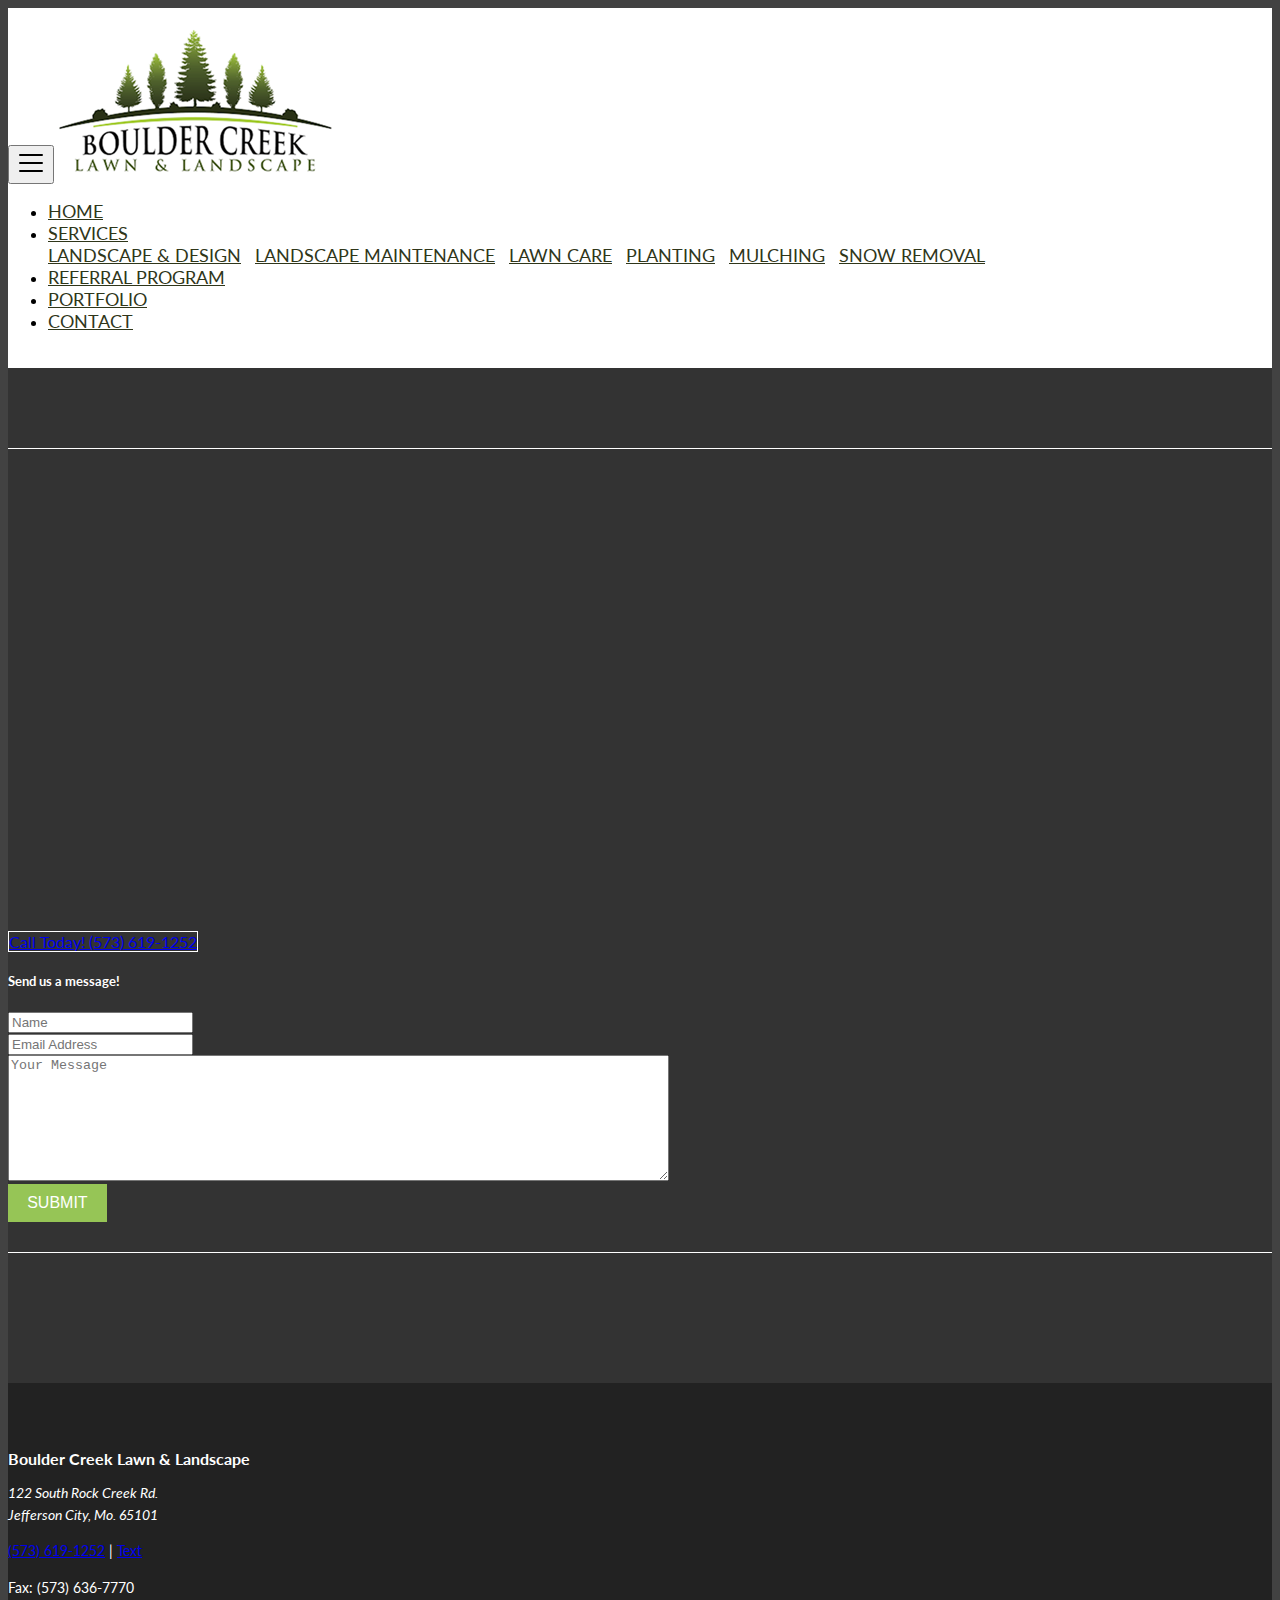
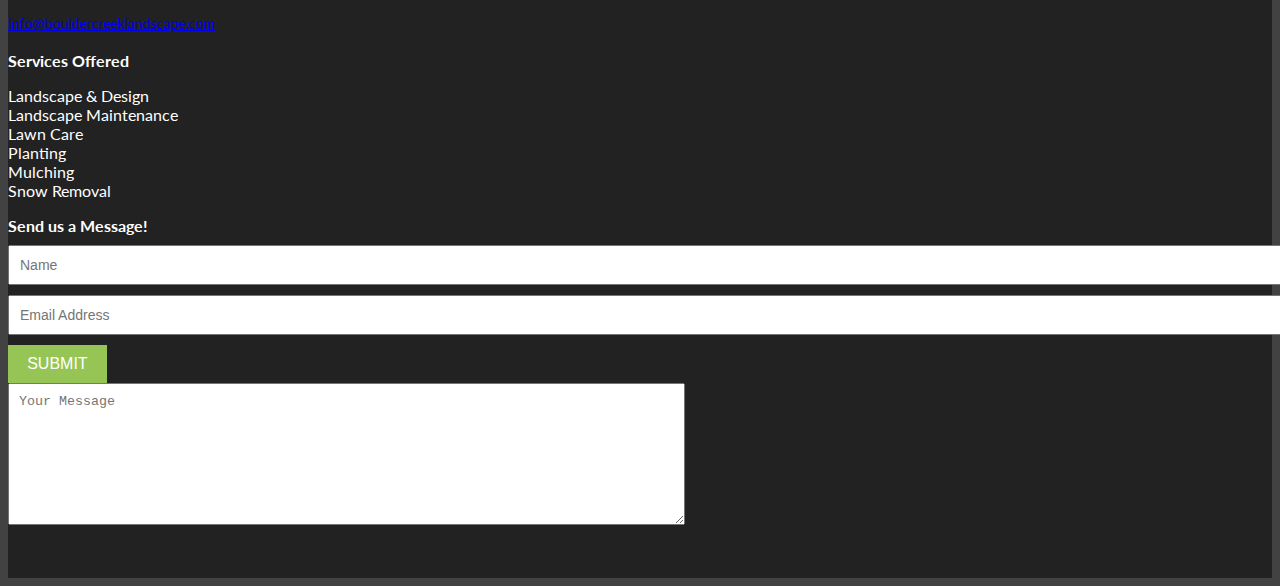
<file: contact.html>
<!DOCTYPE html>
<html lang="en">

  <head>
	<!-- Google Tag Manager -->
	<script>
		(function(w, d, s, l, i) {
			w[l] = w[l] || [];
			w[l].push({ "gtm.start": new Date().getTime(), event: "gtm.js" });
			var f = d.getElementsByTagName(s)[0],
				j = d.createElement(s),
				dl = l != "dataLayer" ? "&l=" + l : "";
			j.async = true;
			j.src = "https://www.googletagmanager.com/gtm.js?id=" + i + dl;
			f.parentNode.insertBefore(j, f);
		})(window, document, "script", "dataLayer", "GTM-5SVXPR7");
	</script>
	<!-- End Google Tag Manager -->
	<meta charset="utf-8" />
	<meta http-equiv="X-UA-Compatible" content="IE=edge" />
	<meta name="viewport" content="width=device-width, initial-scale=1" />

	<title>
		Boulder Creek Landscape
	</title>
	<meta
		name="description"
		content="From landscaping and lawn care and any of your other exterior home services, Boulder Creek Landscape is the best company Jefferson City, MO has to offer!"
	/>
	<link
		href="https://fonts.googleapis.com/css?family=Lato:100,100i,300,300i,400,400i,700,700i,900,900i"
		rel="stylesheet"
	/>
	<link
		rel="stylesheet"
		href="https://maxcdn.bootstrapcdn.com/bootstrap/4.0.0-beta/css/bootstrap.min.css"
		integrity="sha384-/Y6pD6FV/Vv2HJnA6t+vslU6fwYXjCFtcEpHbNJ0lyAFsXTsjBbfaDjzALeQsN6M"
		crossorigin="anonymous"
	/>

	<link href="assets/css/lightbox.css" rel="stylesheet" />
	<link rel="stylesheet" href="assets/main.css" />

	<script src="https://ajax.googleapis.com/ajax/libs/jquery/3.2.1/jquery.min.js"></script>
	<script
		src="https://cdnjs.cloudflare.com/ajax/libs/popper.js/1.11.0/umd/popper.min.js"
		integrity="sha384-b/U6ypiBEHpOf/4+1nzFpr53nxSS+GLCkfwBdFNTxtclqqenISfwAzpKaMNFNmj4"
		crossorigin="anonymous"
	></script>
	<script
		src="https://maxcdn.bootstrapcdn.com/bootstrap/4.0.0-beta/js/bootstrap.min.js"
		integrity="sha384-h0AbiXch4ZDo7tp9hKZ4TsHbi047NrKGLO3SEJAg45jXxnGIfYzk4Si90RDIqNm1"
		crossorigin="anonymous"
	></script>

	<link rel="canonical" href="http://localhost:4000/contact.html" />
	<link rel="alternate" type="application/rss+xml" title="Boulder Creek Landscape" href="/feed.xml"> 
</head>


  <body  class="contact">
<!-- Google Tag Manager (noscript) -->
<noscript><iframe src="https://www.googletagmanager.com/ns.html?id=GTM-5SVXPR7"
  height="0" width="0" style="display:none;visibility:hidden"></iframe></noscript>
  <!-- End Google Tag Manager (noscript) -->
    <header class="site-header" role="banner">
  <div class="container">
    <nav class="navbar navbar-expand-lg">
    <button class="navbar-toggler" type="button" data-toggle="collapse" data-target="#navbarSupportedContent" aria-controls="navbarSupportedContent" aria-expanded="false" aria-label="Toggle navigation">
        <!--<span class="navbar-toggler-icon"></span>-->
        <svg xmlns="http://www.w3.org/2000/svg" viewBox="0 0 30 30" width="30" height="30" focusable="false"><title>Menu</title><path stroke="currentColor" stroke-width="2" stroke-linecap="round" stroke-miterlimit="10" d="M4 7h22M4 15h22M4 23h22"></path></svg>
        </button>
  <a class="navbar-brand" href="#"><img src="assets/images/boulder_logo.png" alt="Boulder Creek Landscape Logo"></a>


<div class="collapse navbar-collapse" id="navbarSupportedContent">
<ul class="navbar-nav mr-auto">
  <li class="nav-item">
    <a class="nav-link" href="/">Home</a>
  </li>
  <li class="nav-item dropdown">
    <a class="nav-link dropdown-toggle" href="#" id="navbarDropdownMenuLink" data-toggle="dropdown" aria-haspopup="true" aria-expanded="false">
      Services
    </a>
    <div class="dropdown-menu" aria-labelledby="navbarDropdownMenuLink"> 
      <a class="dropdown-item" href="landscapedesign.html">Landscape &amp; Design</a>
      <a class="dropdown-item" href="landscapemaintenance.html">Landscape Maintenance</a>
      <a class="dropdown-item" href="lawncare.html">Lawn Care</a>
      <a class="dropdown-item" href="planting.html">Planting</a>
      <a class="dropdown-item" href="mulching.html">Mulching</a>
      <a class="dropdown-item" href="snowremoval.html">Snow Removal</a>
    </div>
  </li>
  <li class="nav-item">
    <a class="nav-link" href="referrals.html">Referral Program</a>
  </li>
  <li class="nav-item">
    <a class="nav-link" href="portfolio.html">Portfolio</a>
  </li>
  <li class="nav-item">
    <a class="nav-link" href="contact.html">Contact</a>
  </li>
</ul>

</div>
</nav>

  </div>

</header>


    <main class="page-content" aria-label="Content">
      <div class="wrapper">
        <div class="container-fluid dark">
  <div class="container">
    <div class="row intro">
      <div class="col-md-8">
        <iframe src="https://www.google.com/maps/embed?pb=!1m18!1m12!1m3!1d42404.4698240531!2d-92.2162012963618!3d38.57681411182664!2m3!1f0!2f0!3f0!3m2!1i1024!2i768!4f13.1!3m3!1m2!1s0x87db4357a058941b%3A0x672978fb6a184b18!2sBoulder+Creek+Lawn+%26+Landscape!5e0!3m2!1sen!2sus!4v1506299605019" width="100%" height="450" frameborder="0" style="border:0" allowfullscreen></iframe>
        <a href="tel:+15736191252" class='btn btn-dark' style="border: 1px solid #fff;">Call Today! (573) 619-1252</a>
      </div>
      <div class="col-md-4">
        <h5>Send us a message!</h5>
        <!--<form class="" action="https://www.enformed.io/kt4jpxsv" method="POST">
            <input type="hidden" name="*formname" value="Boulder Creek Contact Form" />
            <input type="hidden" name="*default_email" value="info@bouldercreeklandscape.com" />
            <input type="hidden" name="*redirect" value="http://www.bouldercreeklandscape.com/contact.html"/>
            <input type="hidden" name="*reply" />
            <input type="hidden" name="*honeypot" />
            <input type="hidden" name="*subject" value="BoulderCreekLandscape.com Form Submission" />
            <div class="form-group"><input type="text" class="form-control" name="Name" placeholder="Name"/></div>
            <div class="form-group"><input type="email" class="form-control" name="Email" placeholder="Email Address"/></div> 
            <div class="form-group"><textarea name="Message" class="form-control" rows="8" cols="80" placeholder="Your Message"></textarea></div>
            <input type="submit" value="Send" class="btn btn-dark">
          
        </form>-->
        <form accept-charset="UTF-8" action="https://usebasin.com/f/a1f6086f7b32" enctype="multipart/form-data" method="POST" id="invisible-recaptcha-form-contact">
          <div class="form-group"><input type="text" class="form-control" name="Name" placeholder="Name"/></div>
          <div class="form-group"><input type="email" class="form-control" id="email" name="email" placeholder="Email Address" required /></div>
          <div class="form-group"><textarea class="form-control" rows="8" cols="80" name="message" required placeholder="Your Message"></textarea></div>
           <!--<div class="g-recaptcha" data-sitekey="6Lew3SMUAAAAAJ82QoS7gqOTkRI_dhYrFy1f7Sqy"></div>
         <input type="submit" value="Send" class="btn btn-send">
          <button class="g-recaptcha btn btn-send" data-sitekey="6Lew3SMUAAAAAJ82QoS7gqOTkRI_dhYrFy1f7Sqy" data-callback='onSubmit' data-badge="inline">Send</button>-->
          <div class="g-recaptcha" data-sitekey="6Lew3SMUAAAAAJ82QoS7gqOTkRI_dhYrFy1f7Sqy" data-callback="onSubmit" data-badge="inline" data-size="invisible"></div>
	        <button class="btn btn-send">Submit</button>
        </form>
        <script src="https://www.google.com/recaptcha/api.js" async defer></script>
<script>
	document.getElementById("invisible-recaptcha-form-contact").addEventListener("submit", function(){
		event.preventDefault();
		grecaptcha.reset();
		grecaptcha.execute();
	}, false);
	function onSubmit(token) {
		document.getElementById("invisible-recaptcha-form").submit();
	}
</script>
      </div>
    </div>
  </div>
</div>

      </div>
    </main>

    <footer class="container-fluid">
  <div class="container">
    <div class="row">
  <div class="footer-contactinfo col-md-3">
    <h3>Boulder Creek Lawn &amp; Landscape</h3>

    <p><em>122 South Rock Creek Rd.<br/>
    Jefferson City, Mo. 65101</em></p>

    <p><a href="tel:+15736191252">(573) 619-1252</a> | <a href="sms:+15736191252">Text</a></p>
    <p>Fax: (573) 636-7770</p>

    <p><a href="mailto:info@bouldercreeklandscape.com">info@bouldercreeklandscape.com</a></p>
  </div>
  <div class="footer-services col-md-3">
    <h3>Services Offered</h3>
    <ul>
      
      <li><a href="landscapedesign.html">Landscape &amp; Design</a></li>
      <li><a href="landscapemaintenance.html">Landscape Maintenance</a></li>
      <li><a href="lawncare.html">Lawn Care</a></li>
      <li><a href="planting.html">Planting</a></li>
      <li><a href="mulching.html">Mulching</a></li>
      <li><a href="snowremoval.html">Snow Removal</a></li>
    </ul>
  </div>
  <div class="footer-Form col-md-6">
    <h3>Send us a Message!</h3>
    <!--
    <form class="" action="https://www.enformed.io/kt4jpxsv" method="POST">
      <div class="row">
      <div class="col-md-6">
        <input type="hidden" name="*formname" value="Boulder Creek Contact Form" />
        <input type="hidden" name="*default_email" value="info@bouldercreeklandscape.com"/>
        <input type="hidden" name="*redirect" value="http://www.bouldercreeklandscape.com"/>
        <input type="text" name="Name" placeholder="Name"/>
        <input type="email" name="Email" placeholder="Email Address"/>
        <input type="hidden" name="*reply" />
        <input type="hidden" name="*honeypot" />
        <input type="hidden" name="*subject" value="BoulderCreekLandscape.com Form Submission" />
        <input type="submit" value="Send">
      </div>
      <div class="col-md-6">
        <textarea name="message" rows="8" cols="80" placeholder="Your Message"></textarea>
      </div>
      </div>


    </form>
    -->
    <form accept-charset="UTF-8" action="https://usebasin.com/f/a1f6086f7b32" enctype="multipart/form-data" method="POST" id="invisible-recaptcha-form">
      <div class="row">
        <div class="col-md-6">
          <input type="text" name="Name" placeholder="Name"/>
          <input type="email" id="email" name="email" placeholder="Email Address" required>
          <div class="g-recaptcha" data-sitekey="6Lew3SMUAAAAAJ82QoS7gqOTkRI_dhYrFy1f7Sqy" data-callback="onSubmit" data-badge="inline" data-size="invisible"></div>
	        <button class="btn btn-send">Submit</button>
        </div>
        <div class="col-md-6">
          <textarea rows="8" cols="80" name="message" required placeholder="Your Message"></textarea>
        </div>
      </div>
    </form>
    <script src="https://www.google.com/recaptcha/api.js" async defer></script>
    <script>
      document.getElementById("invisible-recaptcha-form").addEventListener("submit", function(){
        event.preventDefault();
        grecaptcha.reset();
        grecaptcha.execute();
      }, false);
      function onSubmit(token) {
        document.getElementById("invisible-recaptcha-form").submit();
      }
    </script>

  </div>
  </div>
    </div>
</footer>

    <script type="text/javascript" src="assets/js/slick.min.js"></script>
    <script type="text/javascript" src="assets/js/lightbox.js"></script>
    <script>
    $(document).ready(function(){
        $('.home-slider').slick();
      });
    </script>
  </body>

</html>
</file>
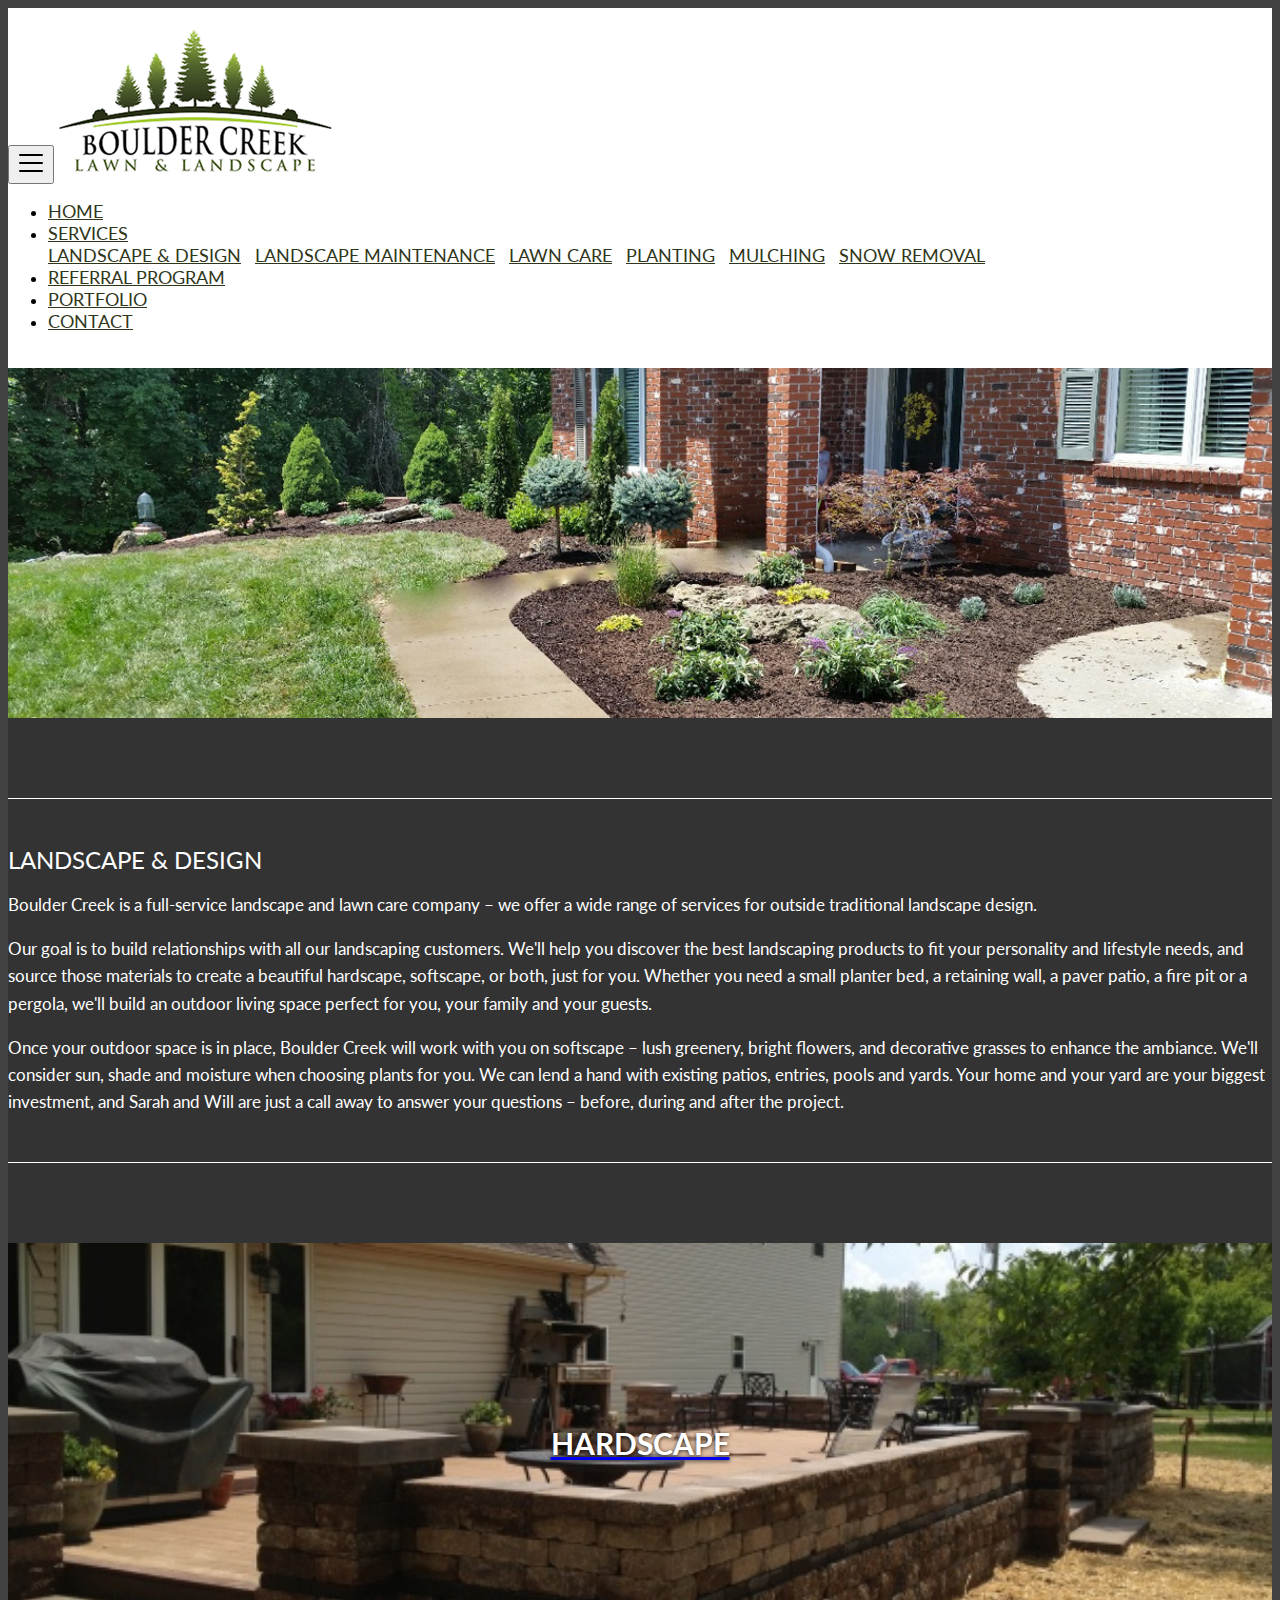
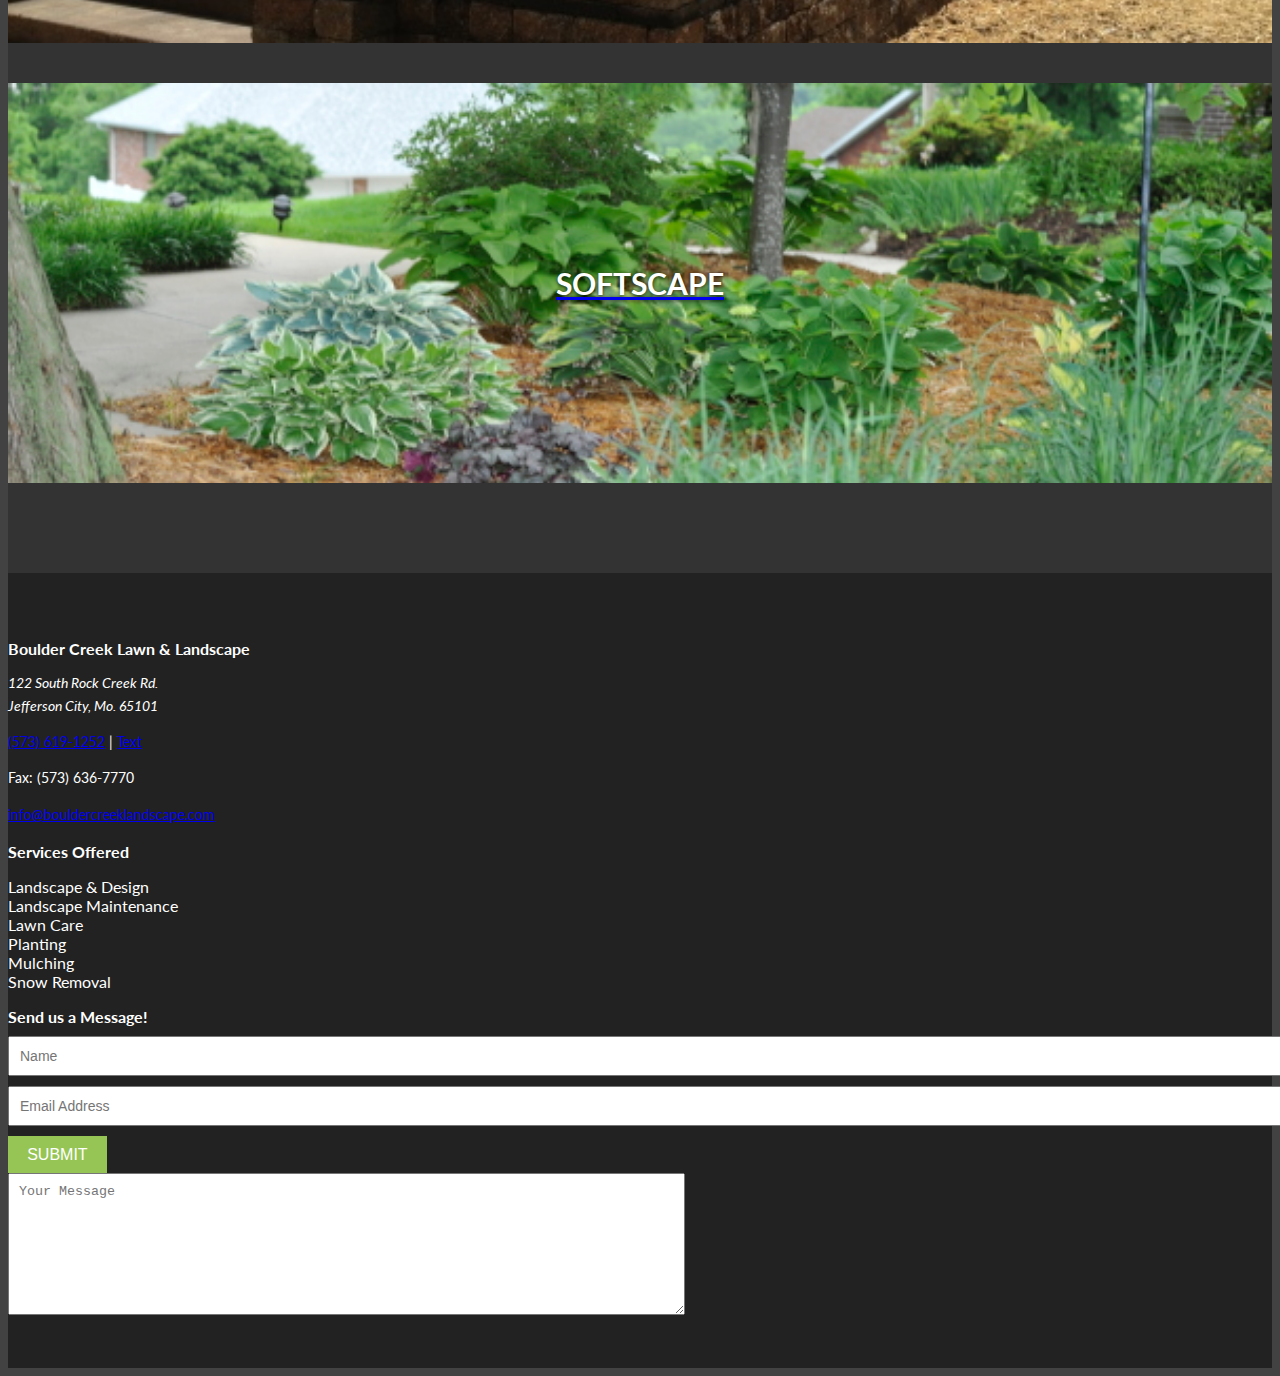
<file: landscapedesign.html>
<!DOCTYPE html>
<html lang="en">

  <head>
	<!-- Google Tag Manager -->
	<script>
		(function(w, d, s, l, i) {
			w[l] = w[l] || [];
			w[l].push({ "gtm.start": new Date().getTime(), event: "gtm.js" });
			var f = d.getElementsByTagName(s)[0],
				j = d.createElement(s),
				dl = l != "dataLayer" ? "&l=" + l : "";
			j.async = true;
			j.src = "https://www.googletagmanager.com/gtm.js?id=" + i + dl;
			f.parentNode.insertBefore(j, f);
		})(window, document, "script", "dataLayer", "GTM-5SVXPR7");
	</script>
	<!-- End Google Tag Manager -->
	<meta charset="utf-8" />
	<meta http-equiv="X-UA-Compatible" content="IE=edge" />
	<meta name="viewport" content="width=device-width, initial-scale=1" />

	<title>
		Boulder Creek Landscape
	</title>
	<meta
		name="description"
		content="From landscaping and lawn care and any of your other exterior home services, Boulder Creek Landscape is the best company Jefferson City, MO has to offer!"
	/>
	<link
		href="https://fonts.googleapis.com/css?family=Lato:100,100i,300,300i,400,400i,700,700i,900,900i"
		rel="stylesheet"
	/>
	<link
		rel="stylesheet"
		href="https://maxcdn.bootstrapcdn.com/bootstrap/4.0.0-beta/css/bootstrap.min.css"
		integrity="sha384-/Y6pD6FV/Vv2HJnA6t+vslU6fwYXjCFtcEpHbNJ0lyAFsXTsjBbfaDjzALeQsN6M"
		crossorigin="anonymous"
	/>

	<link href="assets/css/lightbox.css" rel="stylesheet" />
	<link rel="stylesheet" href="assets/main.css" />

	<script src="https://ajax.googleapis.com/ajax/libs/jquery/3.2.1/jquery.min.js"></script>
	<script
		src="https://cdnjs.cloudflare.com/ajax/libs/popper.js/1.11.0/umd/popper.min.js"
		integrity="sha384-b/U6ypiBEHpOf/4+1nzFpr53nxSS+GLCkfwBdFNTxtclqqenISfwAzpKaMNFNmj4"
		crossorigin="anonymous"
	></script>
	<script
		src="https://maxcdn.bootstrapcdn.com/bootstrap/4.0.0-beta/js/bootstrap.min.js"
		integrity="sha384-h0AbiXch4ZDo7tp9hKZ4TsHbi047NrKGLO3SEJAg45jXxnGIfYzk4Si90RDIqNm1"
		crossorigin="anonymous"
	></script>

	<link rel="canonical" href="http://localhost:4000/landscapedesign.html" />
	<link rel="alternate" type="application/rss+xml" title="Boulder Creek Landscape" href="/feed.xml"> 
</head>


  <body  class="landscapedesign">
<!-- Google Tag Manager (noscript) -->
<noscript><iframe src="https://www.googletagmanager.com/ns.html?id=GTM-5SVXPR7"
  height="0" width="0" style="display:none;visibility:hidden"></iframe></noscript>
  <!-- End Google Tag Manager (noscript) -->
    <header class="site-header" role="banner">
  <div class="container">
    <nav class="navbar navbar-expand-lg">
    <button class="navbar-toggler" type="button" data-toggle="collapse" data-target="#navbarSupportedContent" aria-controls="navbarSupportedContent" aria-expanded="false" aria-label="Toggle navigation">
        <!--<span class="navbar-toggler-icon"></span>-->
        <svg xmlns="http://www.w3.org/2000/svg" viewBox="0 0 30 30" width="30" height="30" focusable="false"><title>Menu</title><path stroke="currentColor" stroke-width="2" stroke-linecap="round" stroke-miterlimit="10" d="M4 7h22M4 15h22M4 23h22"></path></svg>
        </button>
  <a class="navbar-brand" href="#"><img src="assets/images/boulder_logo.png" alt="Boulder Creek Landscape Logo"></a>


<div class="collapse navbar-collapse" id="navbarSupportedContent">
<ul class="navbar-nav mr-auto">
  <li class="nav-item">
    <a class="nav-link" href="/">Home</a>
  </li>
  <li class="nav-item dropdown">
    <a class="nav-link dropdown-toggle" href="#" id="navbarDropdownMenuLink" data-toggle="dropdown" aria-haspopup="true" aria-expanded="false">
      Services
    </a>
    <div class="dropdown-menu" aria-labelledby="navbarDropdownMenuLink"> 
      <a class="dropdown-item" href="landscapedesign.html">Landscape &amp; Design</a>
      <a class="dropdown-item" href="landscapemaintenance.html">Landscape Maintenance</a>
      <a class="dropdown-item" href="lawncare.html">Lawn Care</a>
      <a class="dropdown-item" href="planting.html">Planting</a>
      <a class="dropdown-item" href="mulching.html">Mulching</a>
      <a class="dropdown-item" href="snowremoval.html">Snow Removal</a>
    </div>
  </li>
  <li class="nav-item">
    <a class="nav-link" href="referrals.html">Referral Program</a>
  </li>
  <li class="nav-item">
    <a class="nav-link" href="portfolio.html">Portfolio</a>
  </li>
  <li class="nav-item">
    <a class="nav-link" href="contact.html">Contact</a>
  </li>
</ul>

</div>
</nav>

  </div>

</header>


    <main class="page-content" aria-label="Content">
      <div class="wrapper">
        <div class="container-fluid img-header"></div>
<div class="container-fluid dark">
  <div class="container">
    <div class="row intro">
      <div class="col-md-12">
<h1>LANDSCAPE &amp; DESIGN</h1>

<p>Boulder Creek is a full-service landscape and lawn care company – we offer a wide range of services for outside traditional landscape design.</p>

<p>Our goal is to build relationships with all our landscaping customers. We'll help you discover the best landscaping products to fit your personality and lifestyle needs, and source those materials to create a beautiful hardscape, softscape, or both, just for you. Whether you need a small planter bed, a retaining wall, a paver patio, a fire pit or a pergola, we'll build an outdoor living space perfect for you, your family and your guests. </p>

<p>Once your outdoor space is in place, Boulder Creek will work with you on softscape – lush greenery, bright flowers, and decorative grasses to enhance the ambiance. We'll consider sun, shade and moisture when choosing plants for you. We can lend a hand with existing patios, entries, pools and yards. Your home and your yard are your biggest investment, and Sarah and Will are just a call away to answer your questions – before, during and after the project.</p>
</div>
</div>
<div class="container">
  <div class="row">   
    <div class="col-md-6">
      <a href="portfolio.html#hardscape">
        <h4 class="landscape_subitem hardscape">Hardscape</h4>
      </a>
    </div>
    <div class="col-md-6">
        <a href="portfolio.html#softscape">
      <h4 class="landscape_subitem softscape">Softscape</h4>
      </a>
    </div>
  </div>
</div>
</div>
</div>

      </div>
    </main>

    <footer class="container-fluid">
  <div class="container">
    <div class="row">
  <div class="footer-contactinfo col-md-3">
    <h3>Boulder Creek Lawn &amp; Landscape</h3>

    <p><em>122 South Rock Creek Rd.<br/>
    Jefferson City, Mo. 65101</em></p>

    <p><a href="tel:+15736191252">(573) 619-1252</a> | <a href="sms:+15736191252">Text</a></p>
    <p>Fax: (573) 636-7770</p>

    <p><a href="mailto:info@bouldercreeklandscape.com">info@bouldercreeklandscape.com</a></p>
  </div>
  <div class="footer-services col-md-3">
    <h3>Services Offered</h3>
    <ul>
      
      <li><a href="landscapedesign.html">Landscape &amp; Design</a></li>
      <li><a href="landscapemaintenance.html">Landscape Maintenance</a></li>
      <li><a href="lawncare.html">Lawn Care</a></li>
      <li><a href="planting.html">Planting</a></li>
      <li><a href="mulching.html">Mulching</a></li>
      <li><a href="snowremoval.html">Snow Removal</a></li>
    </ul>
  </div>
  <div class="footer-Form col-md-6">
    <h3>Send us a Message!</h3>
    <!--
    <form class="" action="https://www.enformed.io/kt4jpxsv" method="POST">
      <div class="row">
      <div class="col-md-6">
        <input type="hidden" name="*formname" value="Boulder Creek Contact Form" />
        <input type="hidden" name="*default_email" value="info@bouldercreeklandscape.com"/>
        <input type="hidden" name="*redirect" value="http://www.bouldercreeklandscape.com"/>
        <input type="text" name="Name" placeholder="Name"/>
        <input type="email" name="Email" placeholder="Email Address"/>
        <input type="hidden" name="*reply" />
        <input type="hidden" name="*honeypot" />
        <input type="hidden" name="*subject" value="BoulderCreekLandscape.com Form Submission" />
        <input type="submit" value="Send">
      </div>
      <div class="col-md-6">
        <textarea name="message" rows="8" cols="80" placeholder="Your Message"></textarea>
      </div>
      </div>


    </form>
    -->
    <form accept-charset="UTF-8" action="https://usebasin.com/f/a1f6086f7b32" enctype="multipart/form-data" method="POST" id="invisible-recaptcha-form">
      <div class="row">
        <div class="col-md-6">
          <input type="text" name="Name" placeholder="Name"/>
          <input type="email" id="email" name="email" placeholder="Email Address" required>
          <div class="g-recaptcha" data-sitekey="6Lew3SMUAAAAAJ82QoS7gqOTkRI_dhYrFy1f7Sqy" data-callback="onSubmit" data-badge="inline" data-size="invisible"></div>
	        <button class="btn btn-send">Submit</button>
        </div>
        <div class="col-md-6">
          <textarea rows="8" cols="80" name="message" required placeholder="Your Message"></textarea>
        </div>
      </div>
    </form>
    <script src="https://www.google.com/recaptcha/api.js" async defer></script>
    <script>
      document.getElementById("invisible-recaptcha-form").addEventListener("submit", function(){
        event.preventDefault();
        grecaptcha.reset();
        grecaptcha.execute();
      }, false);
      function onSubmit(token) {
        document.getElementById("invisible-recaptcha-form").submit();
      }
    </script>

  </div>
  </div>
    </div>
</footer>

    <script type="text/javascript" src="assets/js/slick.min.js"></script>
    <script type="text/javascript" src="assets/js/lightbox.js"></script>
    <script>
    $(document).ready(function(){
        $('.home-slider').slick();
      });
    </script>
  </body>

</html>
</file>
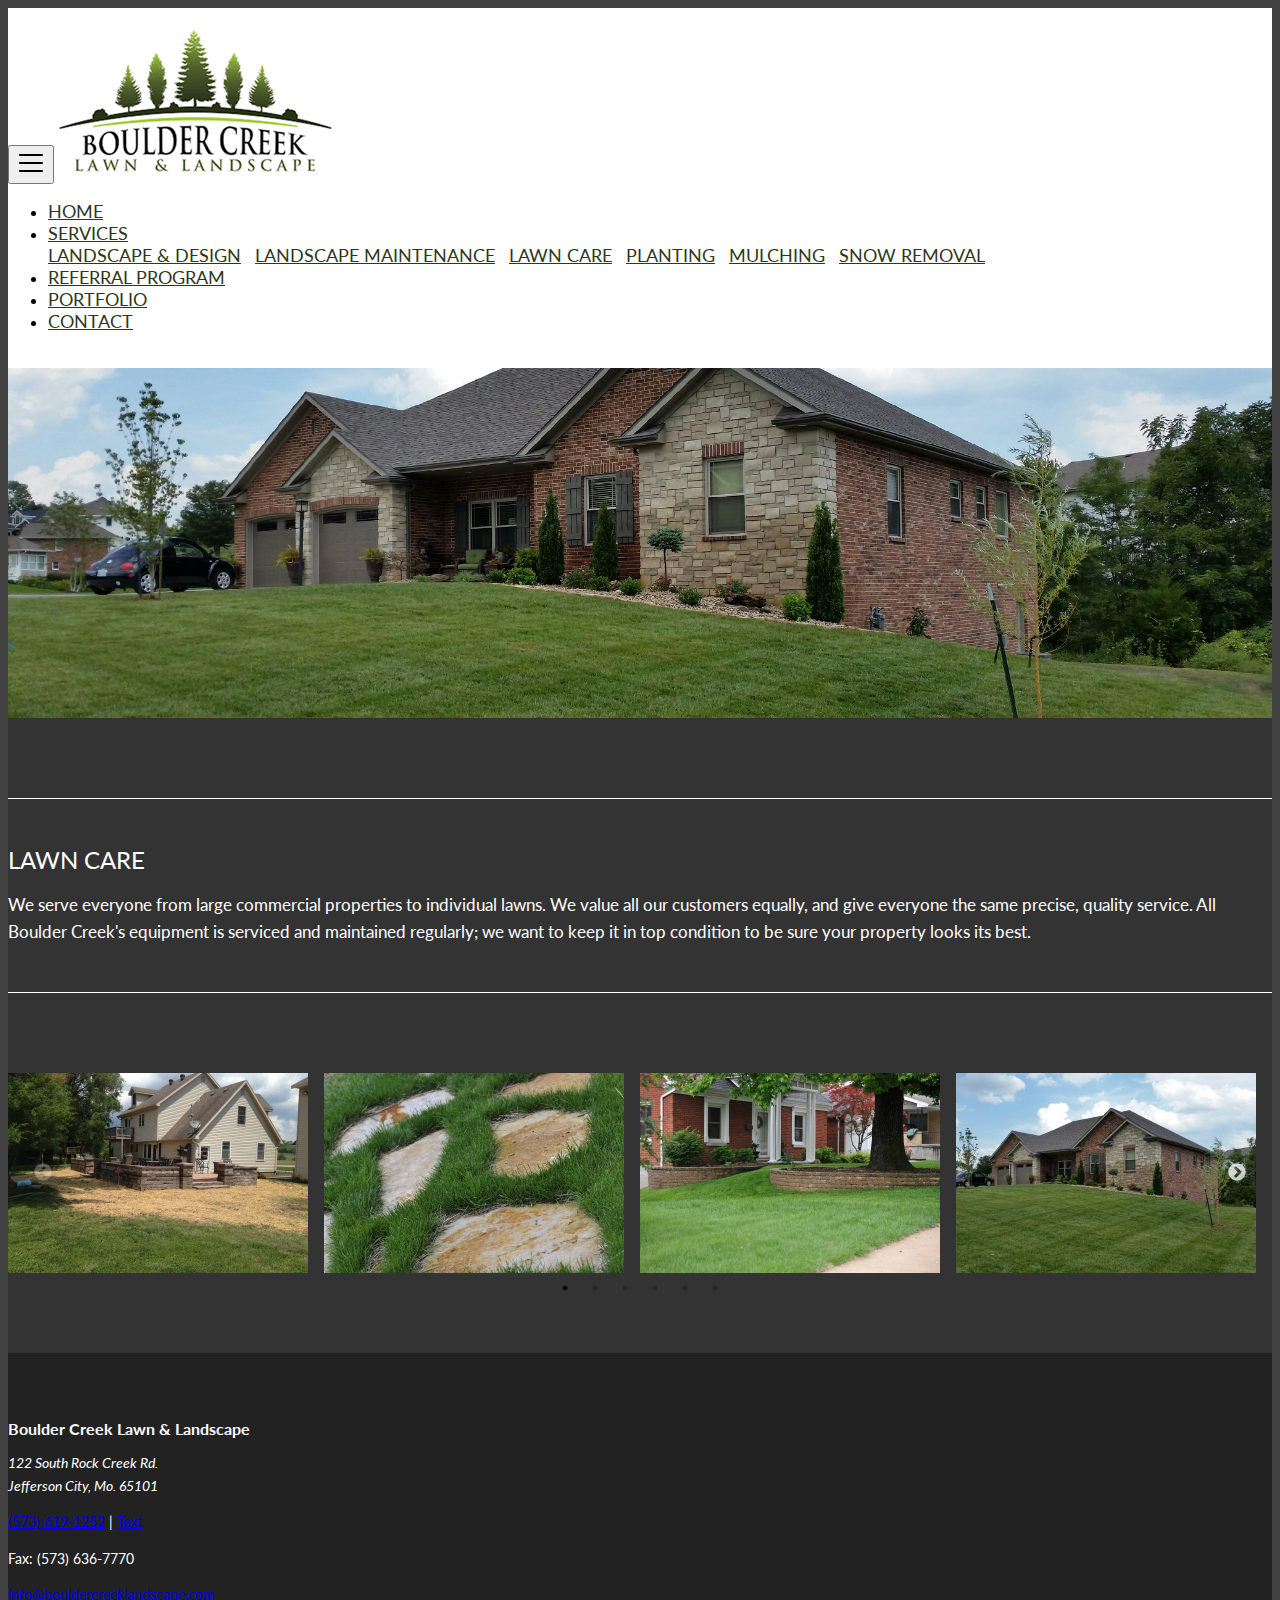
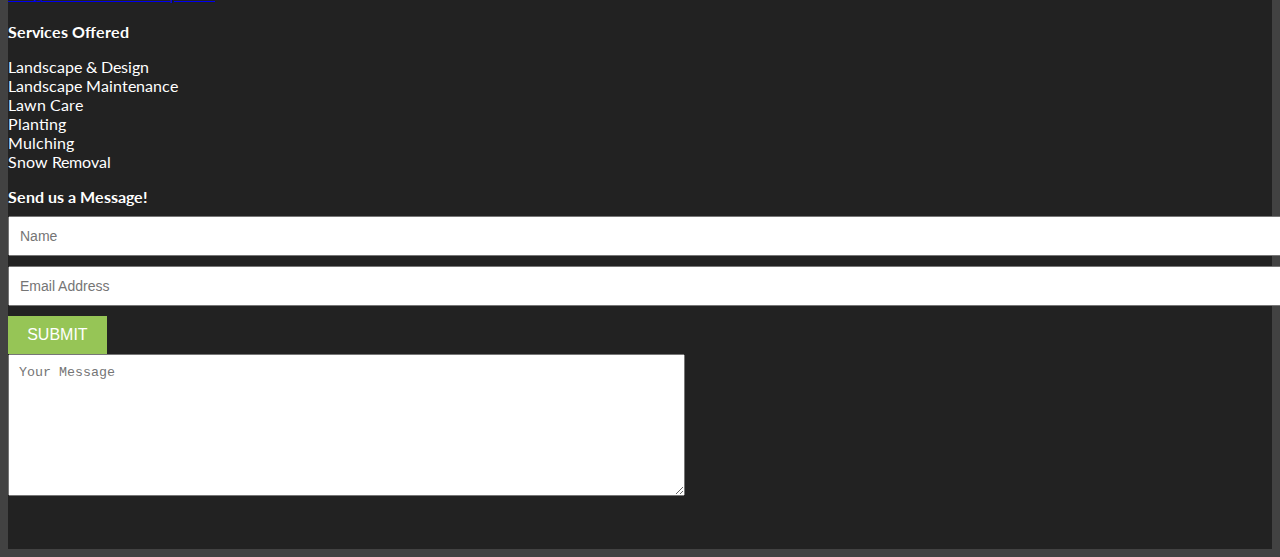
<file: lawncare.html>
<!DOCTYPE html>
<html lang="en">

  <head>
	<!-- Google Tag Manager -->
	<script>
		(function(w, d, s, l, i) {
			w[l] = w[l] || [];
			w[l].push({ "gtm.start": new Date().getTime(), event: "gtm.js" });
			var f = d.getElementsByTagName(s)[0],
				j = d.createElement(s),
				dl = l != "dataLayer" ? "&l=" + l : "";
			j.async = true;
			j.src = "https://www.googletagmanager.com/gtm.js?id=" + i + dl;
			f.parentNode.insertBefore(j, f);
		})(window, document, "script", "dataLayer", "GTM-5SVXPR7");
	</script>
	<!-- End Google Tag Manager -->
	<meta charset="utf-8" />
	<meta http-equiv="X-UA-Compatible" content="IE=edge" />
	<meta name="viewport" content="width=device-width, initial-scale=1" />

	<title>
		Boulder Creek Landscape
	</title>
	<meta
		name="description"
		content="From landscaping and lawn care and any of your other exterior home services, Boulder Creek Landscape is the best company Jefferson City, MO has to offer!"
	/>
	<link
		href="https://fonts.googleapis.com/css?family=Lato:100,100i,300,300i,400,400i,700,700i,900,900i"
		rel="stylesheet"
	/>
	<link
		rel="stylesheet"
		href="https://maxcdn.bootstrapcdn.com/bootstrap/4.0.0-beta/css/bootstrap.min.css"
		integrity="sha384-/Y6pD6FV/Vv2HJnA6t+vslU6fwYXjCFtcEpHbNJ0lyAFsXTsjBbfaDjzALeQsN6M"
		crossorigin="anonymous"
	/>

	<link href="assets/css/lightbox.css" rel="stylesheet" />
	<link rel="stylesheet" href="assets/main.css" />

	<script src="https://ajax.googleapis.com/ajax/libs/jquery/3.2.1/jquery.min.js"></script>
	<script
		src="https://cdnjs.cloudflare.com/ajax/libs/popper.js/1.11.0/umd/popper.min.js"
		integrity="sha384-b/U6ypiBEHpOf/4+1nzFpr53nxSS+GLCkfwBdFNTxtclqqenISfwAzpKaMNFNmj4"
		crossorigin="anonymous"
	></script>
	<script
		src="https://maxcdn.bootstrapcdn.com/bootstrap/4.0.0-beta/js/bootstrap.min.js"
		integrity="sha384-h0AbiXch4ZDo7tp9hKZ4TsHbi047NrKGLO3SEJAg45jXxnGIfYzk4Si90RDIqNm1"
		crossorigin="anonymous"
	></script>

	<link rel="canonical" href="http://localhost:4000/lawncare.html" />
	<link rel="alternate" type="application/rss+xml" title="Boulder Creek Landscape" href="/feed.xml"> 
</head>


  <body  class="lawnmowing">
<!-- Google Tag Manager (noscript) -->
<noscript><iframe src="https://www.googletagmanager.com/ns.html?id=GTM-5SVXPR7"
  height="0" width="0" style="display:none;visibility:hidden"></iframe></noscript>
  <!-- End Google Tag Manager (noscript) -->
    <header class="site-header" role="banner">
  <div class="container">
    <nav class="navbar navbar-expand-lg">
    <button class="navbar-toggler" type="button" data-toggle="collapse" data-target="#navbarSupportedContent" aria-controls="navbarSupportedContent" aria-expanded="false" aria-label="Toggle navigation">
        <!--<span class="navbar-toggler-icon"></span>-->
        <svg xmlns="http://www.w3.org/2000/svg" viewBox="0 0 30 30" width="30" height="30" focusable="false"><title>Menu</title><path stroke="currentColor" stroke-width="2" stroke-linecap="round" stroke-miterlimit="10" d="M4 7h22M4 15h22M4 23h22"></path></svg>
        </button>
  <a class="navbar-brand" href="#"><img src="assets/images/boulder_logo.png" alt="Boulder Creek Landscape Logo"></a>


<div class="collapse navbar-collapse" id="navbarSupportedContent">
<ul class="navbar-nav mr-auto">
  <li class="nav-item">
    <a class="nav-link" href="/">Home</a>
  </li>
  <li class="nav-item dropdown">
    <a class="nav-link dropdown-toggle" href="#" id="navbarDropdownMenuLink" data-toggle="dropdown" aria-haspopup="true" aria-expanded="false">
      Services
    </a>
    <div class="dropdown-menu" aria-labelledby="navbarDropdownMenuLink"> 
      <a class="dropdown-item" href="landscapedesign.html">Landscape &amp; Design</a>
      <a class="dropdown-item" href="landscapemaintenance.html">Landscape Maintenance</a>
      <a class="dropdown-item" href="lawncare.html">Lawn Care</a>
      <a class="dropdown-item" href="planting.html">Planting</a>
      <a class="dropdown-item" href="mulching.html">Mulching</a>
      <a class="dropdown-item" href="snowremoval.html">Snow Removal</a>
    </div>
  </li>
  <li class="nav-item">
    <a class="nav-link" href="referrals.html">Referral Program</a>
  </li>
  <li class="nav-item">
    <a class="nav-link" href="portfolio.html">Portfolio</a>
  </li>
  <li class="nav-item">
    <a class="nav-link" href="contact.html">Contact</a>
  </li>
</ul>

</div>
</nav>

  </div>

</header>


    <main class="page-content" aria-label="Content">
      <div class="wrapper">
        <div class="container-fluid img-header"></div>
<div class="container-fluid dark">
  <div class="container">
    <div class="row intro">
      <div class="col-md-12">
        <h1>LAWN CARE</h1>

        <p>We serve everyone from large commercial properties to individual lawns. We value all our customers equally, and give everyone the same precise, quality service. All Boulder Creek's equipment is serviced and maintained regularly; we want to keep it in top condition to be sure your property looks its best.
        </p>
      </div>
    </div>
    <div class="row">
      <div class="col-md-12">
        <div class="lawncare-slider">
            <a href="assets/images/lc-sliderimg_1.jpg" data-lightbox="lawncare"><img src="assets/images/lc-sliderimg_1t.jpg" alt=""></a>
            <a href="assets/images/lc-sliderimg_2.jpg" data-lightbox="lawncare"><img src="assets/images/lc-sliderimg_2t.jpg" alt=""></a>
            <a href="assets/images/lc-sliderimg_3.jpg" data-lightbox="lawncare"><img src="assets/images/lc-sliderimg_3t.jpg" alt=""></a>
            <a href="assets/images/lc-sliderimg_4.jpg" data-lightbox="lawncare"><img src="assets/images/lc-sliderimg_4t.jpg" alt=""></a>
            <a href="assets/images/lc-sliderimg_5.jpg" data-lightbox="lawncare"><img src="assets/images/lc-sliderimg_5t.jpg" alt=""></a>
            <a href="assets/images/lc-sliderimg_6.jpg" data-lightbox="lawncare"><img src="assets/images/lc-sliderimg_6t.jpg" alt=""></a>
            <a href="assets/images/lc-sliderimg_7.jpg" data-lightbox="lawncare"><img src="assets/images/lc-sliderimg_7t.jpg" alt=""></a>
            <a href="assets/images/lc-sliderimg_8.jpg" data-lightbox="lawncare"><img src="assets/images/lc-sliderimg_8t.jpg" alt=""></a>
            <a href="assets/images/lc-sliderimg_9.jpg" data-lightbox="lawncare"><img src="assets/images/lc-sliderimg_9t.jpg" alt=""></a>
        </div>
        <script>
        $(document).ready(function(){
          $('.lawncare-slider').slick({
              dots: true,
              infinite: false,
              speed: 300,
              slidesToShow: 4,
              slidesToScroll: 1,
              responsive: [
                {
                  breakpoint: 1024,
                  settings: {
                    slidesToShow: 3,
                    slidesToScroll: 1,
                    infinite: true,
                    dots: true
                  }
                },
                {
                  breakpoint: 600,
                  settings: {
                    slidesToShow: 2,
                    slidesToScroll: 1
                  }
                },
                {
                  breakpoint: 480,
                  settings: {
                    slidesToShow: 1,
                    slidesToScroll: 1
                  }
                }
              ]
            });
          });
        </script>
      </div>
    </div>
  </div>
</div>

      </div>
    </main>

    <footer class="container-fluid">
  <div class="container">
    <div class="row">
  <div class="footer-contactinfo col-md-3">
    <h3>Boulder Creek Lawn &amp; Landscape</h3>

    <p><em>122 South Rock Creek Rd.<br/>
    Jefferson City, Mo. 65101</em></p>

    <p><a href="tel:+15736191252">(573) 619-1252</a> | <a href="sms:+15736191252">Text</a></p>
    <p>Fax: (573) 636-7770</p>

    <p><a href="mailto:info@bouldercreeklandscape.com">info@bouldercreeklandscape.com</a></p>
  </div>
  <div class="footer-services col-md-3">
    <h3>Services Offered</h3>
    <ul>
      
      <li><a href="landscapedesign.html">Landscape &amp; Design</a></li>
      <li><a href="landscapemaintenance.html">Landscape Maintenance</a></li>
      <li><a href="lawncare.html">Lawn Care</a></li>
      <li><a href="planting.html">Planting</a></li>
      <li><a href="mulching.html">Mulching</a></li>
      <li><a href="snowremoval.html">Snow Removal</a></li>
    </ul>
  </div>
  <div class="footer-Form col-md-6">
    <h3>Send us a Message!</h3>
    <!--
    <form class="" action="https://www.enformed.io/kt4jpxsv" method="POST">
      <div class="row">
      <div class="col-md-6">
        <input type="hidden" name="*formname" value="Boulder Creek Contact Form" />
        <input type="hidden" name="*default_email" value="info@bouldercreeklandscape.com"/>
        <input type="hidden" name="*redirect" value="http://www.bouldercreeklandscape.com"/>
        <input type="text" name="Name" placeholder="Name"/>
        <input type="email" name="Email" placeholder="Email Address"/>
        <input type="hidden" name="*reply" />
        <input type="hidden" name="*honeypot" />
        <input type="hidden" name="*subject" value="BoulderCreekLandscape.com Form Submission" />
        <input type="submit" value="Send">
      </div>
      <div class="col-md-6">
        <textarea name="message" rows="8" cols="80" placeholder="Your Message"></textarea>
      </div>
      </div>


    </form>
    -->
    <form accept-charset="UTF-8" action="https://usebasin.com/f/a1f6086f7b32" enctype="multipart/form-data" method="POST" id="invisible-recaptcha-form">
      <div class="row">
        <div class="col-md-6">
          <input type="text" name="Name" placeholder="Name"/>
          <input type="email" id="email" name="email" placeholder="Email Address" required>
          <div class="g-recaptcha" data-sitekey="6Lew3SMUAAAAAJ82QoS7gqOTkRI_dhYrFy1f7Sqy" data-callback="onSubmit" data-badge="inline" data-size="invisible"></div>
	        <button class="btn btn-send">Submit</button>
        </div>
        <div class="col-md-6">
          <textarea rows="8" cols="80" name="message" required placeholder="Your Message"></textarea>
        </div>
      </div>
    </form>
    <script src="https://www.google.com/recaptcha/api.js" async defer></script>
    <script>
      document.getElementById("invisible-recaptcha-form").addEventListener("submit", function(){
        event.preventDefault();
        grecaptcha.reset();
        grecaptcha.execute();
      }, false);
      function onSubmit(token) {
        document.getElementById("invisible-recaptcha-form").submit();
      }
    </script>

  </div>
  </div>
    </div>
</footer>

    <script type="text/javascript" src="assets/js/slick.min.js"></script>
    <script type="text/javascript" src="assets/js/lightbox.js"></script>
    <script>
    $(document).ready(function(){
        $('.home-slider').slick();
      });
    </script>
  </body>

</html>
</file>
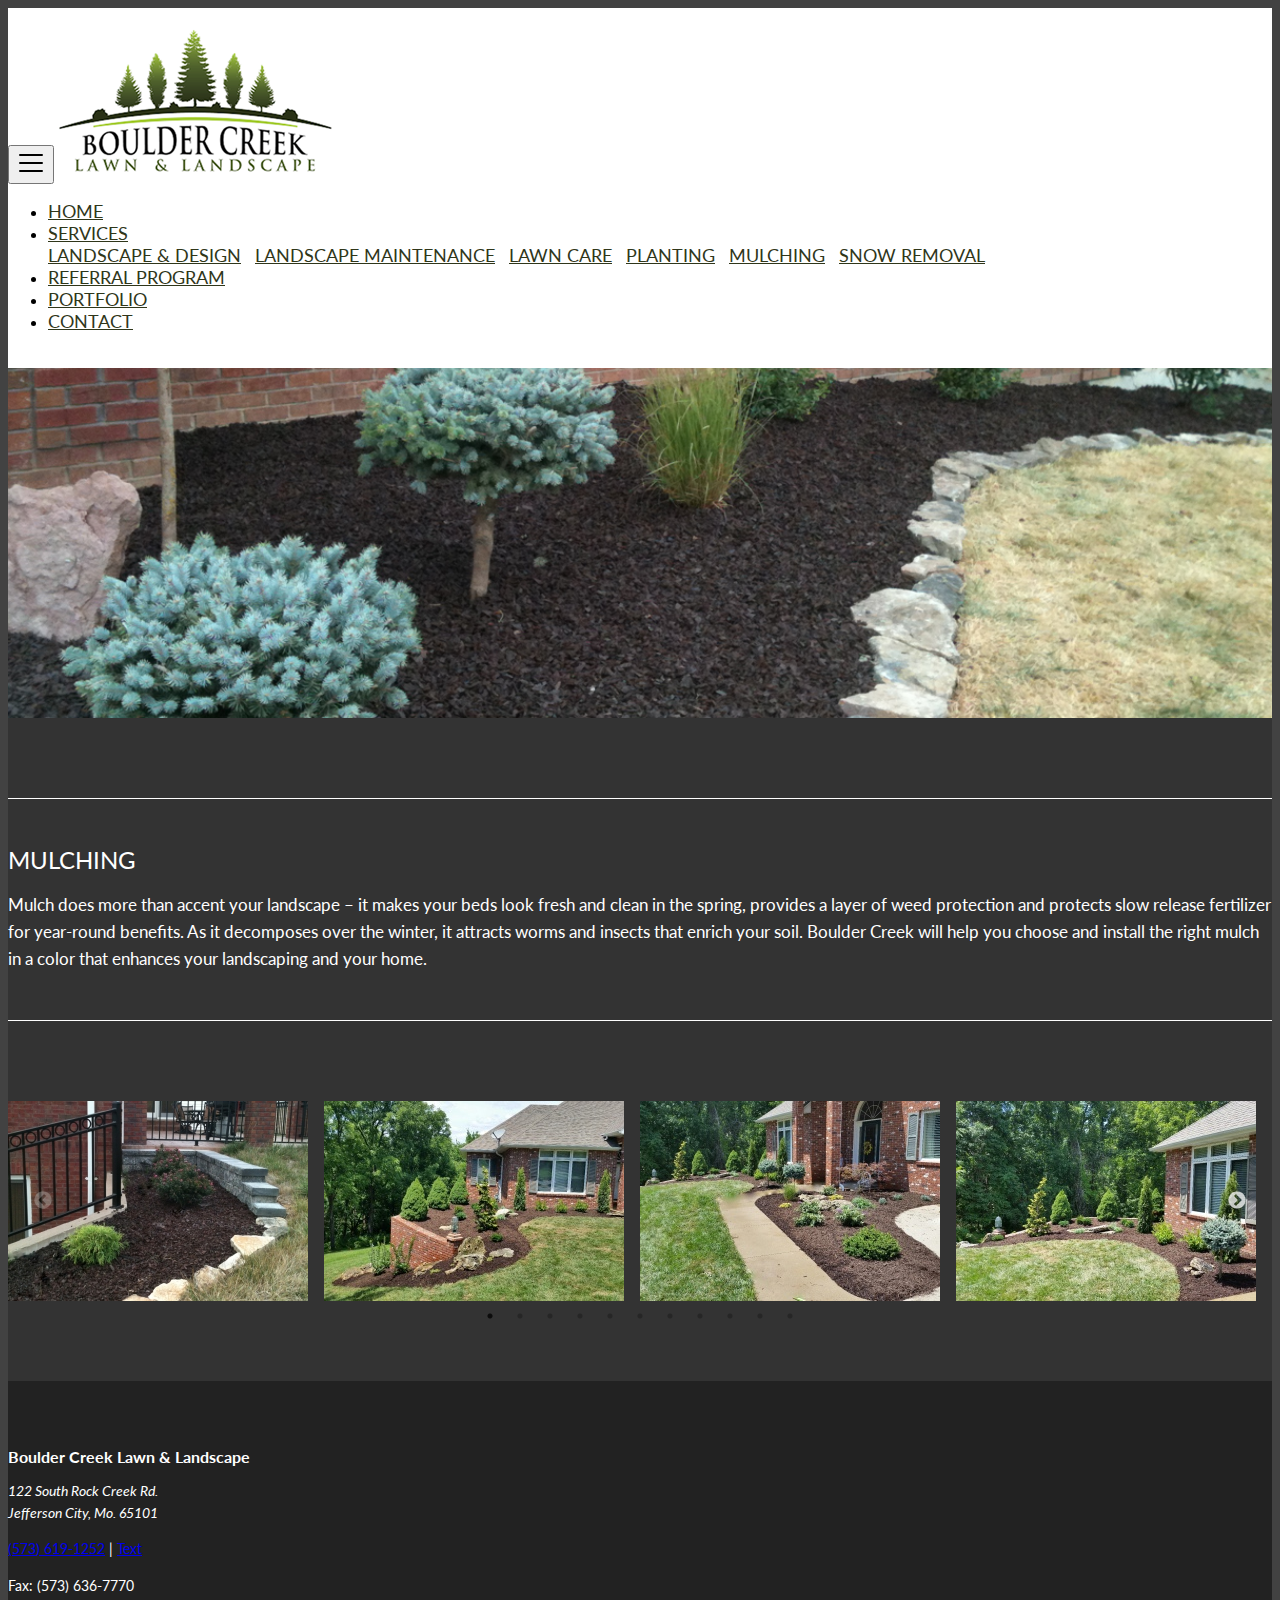
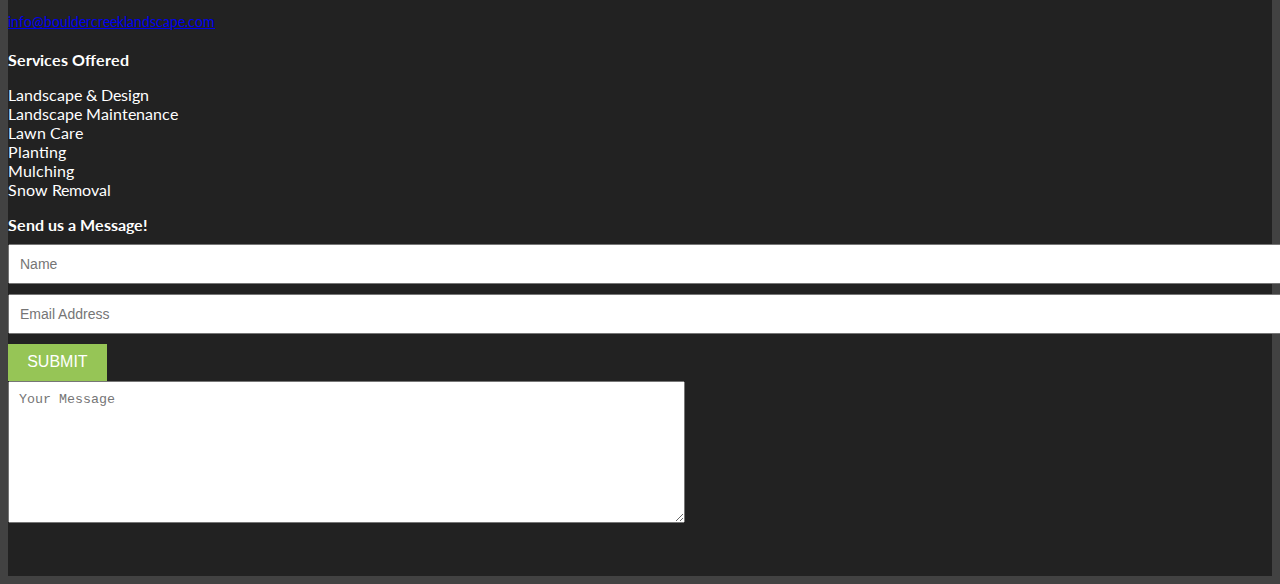
<file: mulching.html>
<!DOCTYPE html>
<html lang="en">

  <head>
	<!-- Google Tag Manager -->
	<script>
		(function(w, d, s, l, i) {
			w[l] = w[l] || [];
			w[l].push({ "gtm.start": new Date().getTime(), event: "gtm.js" });
			var f = d.getElementsByTagName(s)[0],
				j = d.createElement(s),
				dl = l != "dataLayer" ? "&l=" + l : "";
			j.async = true;
			j.src = "https://www.googletagmanager.com/gtm.js?id=" + i + dl;
			f.parentNode.insertBefore(j, f);
		})(window, document, "script", "dataLayer", "GTM-5SVXPR7");
	</script>
	<!-- End Google Tag Manager -->
	<meta charset="utf-8" />
	<meta http-equiv="X-UA-Compatible" content="IE=edge" />
	<meta name="viewport" content="width=device-width, initial-scale=1" />

	<title>
		Boulder Creek Landscape
	</title>
	<meta
		name="description"
		content="From landscaping and lawn care and any of your other exterior home services, Boulder Creek Landscape is the best company Jefferson City, MO has to offer!"
	/>
	<link
		href="https://fonts.googleapis.com/css?family=Lato:100,100i,300,300i,400,400i,700,700i,900,900i"
		rel="stylesheet"
	/>
	<link
		rel="stylesheet"
		href="https://maxcdn.bootstrapcdn.com/bootstrap/4.0.0-beta/css/bootstrap.min.css"
		integrity="sha384-/Y6pD6FV/Vv2HJnA6t+vslU6fwYXjCFtcEpHbNJ0lyAFsXTsjBbfaDjzALeQsN6M"
		crossorigin="anonymous"
	/>

	<link href="assets/css/lightbox.css" rel="stylesheet" />
	<link rel="stylesheet" href="assets/main.css" />

	<script src="https://ajax.googleapis.com/ajax/libs/jquery/3.2.1/jquery.min.js"></script>
	<script
		src="https://cdnjs.cloudflare.com/ajax/libs/popper.js/1.11.0/umd/popper.min.js"
		integrity="sha384-b/U6ypiBEHpOf/4+1nzFpr53nxSS+GLCkfwBdFNTxtclqqenISfwAzpKaMNFNmj4"
		crossorigin="anonymous"
	></script>
	<script
		src="https://maxcdn.bootstrapcdn.com/bootstrap/4.0.0-beta/js/bootstrap.min.js"
		integrity="sha384-h0AbiXch4ZDo7tp9hKZ4TsHbi047NrKGLO3SEJAg45jXxnGIfYzk4Si90RDIqNm1"
		crossorigin="anonymous"
	></script>

	<link rel="canonical" href="http://localhost:4000/mulching.html" />
	<link rel="alternate" type="application/rss+xml" title="Boulder Creek Landscape" href="/feed.xml"> 
</head>


  <body  class="mulching">
<!-- Google Tag Manager (noscript) -->
<noscript><iframe src="https://www.googletagmanager.com/ns.html?id=GTM-5SVXPR7"
  height="0" width="0" style="display:none;visibility:hidden"></iframe></noscript>
  <!-- End Google Tag Manager (noscript) -->
    <header class="site-header" role="banner">
  <div class="container">
    <nav class="navbar navbar-expand-lg">
    <button class="navbar-toggler" type="button" data-toggle="collapse" data-target="#navbarSupportedContent" aria-controls="navbarSupportedContent" aria-expanded="false" aria-label="Toggle navigation">
        <!--<span class="navbar-toggler-icon"></span>-->
        <svg xmlns="http://www.w3.org/2000/svg" viewBox="0 0 30 30" width="30" height="30" focusable="false"><title>Menu</title><path stroke="currentColor" stroke-width="2" stroke-linecap="round" stroke-miterlimit="10" d="M4 7h22M4 15h22M4 23h22"></path></svg>
        </button>
  <a class="navbar-brand" href="#"><img src="assets/images/boulder_logo.png" alt="Boulder Creek Landscape Logo"></a>


<div class="collapse navbar-collapse" id="navbarSupportedContent">
<ul class="navbar-nav mr-auto">
  <li class="nav-item">
    <a class="nav-link" href="/">Home</a>
  </li>
  <li class="nav-item dropdown">
    <a class="nav-link dropdown-toggle" href="#" id="navbarDropdownMenuLink" data-toggle="dropdown" aria-haspopup="true" aria-expanded="false">
      Services
    </a>
    <div class="dropdown-menu" aria-labelledby="navbarDropdownMenuLink"> 
      <a class="dropdown-item" href="landscapedesign.html">Landscape &amp; Design</a>
      <a class="dropdown-item" href="landscapemaintenance.html">Landscape Maintenance</a>
      <a class="dropdown-item" href="lawncare.html">Lawn Care</a>
      <a class="dropdown-item" href="planting.html">Planting</a>
      <a class="dropdown-item" href="mulching.html">Mulching</a>
      <a class="dropdown-item" href="snowremoval.html">Snow Removal</a>
    </div>
  </li>
  <li class="nav-item">
    <a class="nav-link" href="referrals.html">Referral Program</a>
  </li>
  <li class="nav-item">
    <a class="nav-link" href="portfolio.html">Portfolio</a>
  </li>
  <li class="nav-item">
    <a class="nav-link" href="contact.html">Contact</a>
  </li>
</ul>

</div>
</nav>

  </div>

</header>


    <main class="page-content" aria-label="Content">
      <div class="wrapper">
        <div class="container-fluid img-header"></div>
<div class="container-fluid dark">
  <div class="container">
    <div class="row intro">
      <div class="col-md-12">
        <h1>MULCHING</h1>

<p>Mulch does more than accent your landscape – it makes your beds look fresh and clean in the spring, provides a layer of weed protection and protects slow release fertilizer for year-round benefits. As it decomposes over the winter, it attracts worms and insects that enrich your soil. Boulder Creek will help you choose and install the right mulch in a color that enhances your landscaping and your home.
</p>
</div>
</div>
<div class="row">
  <div class="col-md-12">
    <div class="mulching-slider">
      <a href="assets/images/mulchingSlider/1.jpg" data-lightbox="planting"><img src="assets/images/mulchingSlider/1t.jpg" alt=""></a>
      <a href="assets/images/mulchingSlider/2.jpg" data-lightbox="planting"><img src="assets/images/mulchingSlider/2t.jpg" alt=""></a>
      <a href="assets/images/mulchingSlider/3.jpg" data-lightbox="planting"><img src="assets/images/mulchingSlider/3t.jpg" alt=""></a>
      <a href="assets/images/mulchingSlider/4.jpg" data-lightbox="planting"><img src="assets/images/mulchingSlider/4t.jpg" alt=""></a>
      <a href="assets/images/mulchingSlider/5.jpg" data-lightbox="planting"><img src="assets/images/mulchingSlider/5t.jpg" alt=""></a>
      <a href="assets/images/mulchingSlider/6.jpg" data-lightbox="planting"><img src="assets/images/mulchingSlider/6t.jpg" alt=""></a>
      <a href="assets/images/mulchingSlider/7.jpg" data-lightbox="planting"><img src="assets/images/mulchingSlider/7t.jpg" alt=""></a>
      <a href="assets/images/mulchingSlider/8.jpg" data-lightbox="planting"><img src="assets/images/mulchingSlider/8t.jpg" alt=""></a>
      <a href="assets/images/mulchingSlider/9.jpg" data-lightbox="planting"><img src="assets/images/mulchingSlider/9t.jpg" alt=""></a>
      <a href="assets/images/mulchingSlider/10.jpg" data-lightbox="planting"><img src="assets/images/mulchingSlider/10t.jpg" alt=""></a>
      <a href="assets/images/mulchingSlider/11.jpg" data-lightbox="planting"><img src="assets/images/mulchingSlider/11t.jpg" alt=""></a>
      <a href="assets/images/mulchingSlider/12.jpg" data-lightbox="planting"><img src="assets/images/mulchingSlider/12t.jpg" alt=""></a>
      <a href="assets/images/mulchingSlider/13.jpg" data-lightbox="planting"><img src="assets/images/mulchingSlider/13t.jpg" alt=""></a>
      <a href="assets/images/mulchingSlider/14.jpg" data-lightbox="planting"><img src="assets/images/mulchingSlider/14t.jpg" alt=""></a>
    </div>
    <script>
    $(document).ready(function(){
      $('.mulching-slider').slick({
          dots: true,
          infinite: false,
          speed: 300,
          slidesToShow: 4,
          slidesToScroll: 1,
          responsive: [
            {
              breakpoint: 1024,
              settings: {
                slidesToShow: 3,
                slidesToScroll: 1,
                infinite: true,
                dots: true
              }
            },
            {
              breakpoint: 600,
              settings: {
                slidesToShow: 2,
                slidesToScroll: 1
              }
            },
            {
              breakpoint: 480,
              settings: {
                slidesToShow: 1,
                slidesToScroll: 1
              }
            }
          ]
        });
      });
    </script>
  </div>
</div>
</div>
</div>

      </div>
    </main>

    <footer class="container-fluid">
  <div class="container">
    <div class="row">
  <div class="footer-contactinfo col-md-3">
    <h3>Boulder Creek Lawn &amp; Landscape</h3>

    <p><em>122 South Rock Creek Rd.<br/>
    Jefferson City, Mo. 65101</em></p>

    <p><a href="tel:+15736191252">(573) 619-1252</a> | <a href="sms:+15736191252">Text</a></p>
    <p>Fax: (573) 636-7770</p>

    <p><a href="mailto:info@bouldercreeklandscape.com">info@bouldercreeklandscape.com</a></p>
  </div>
  <div class="footer-services col-md-3">
    <h3>Services Offered</h3>
    <ul>
      
      <li><a href="landscapedesign.html">Landscape &amp; Design</a></li>
      <li><a href="landscapemaintenance.html">Landscape Maintenance</a></li>
      <li><a href="lawncare.html">Lawn Care</a></li>
      <li><a href="planting.html">Planting</a></li>
      <li><a href="mulching.html">Mulching</a></li>
      <li><a href="snowremoval.html">Snow Removal</a></li>
    </ul>
  </div>
  <div class="footer-Form col-md-6">
    <h3>Send us a Message!</h3>
    <!--
    <form class="" action="https://www.enformed.io/kt4jpxsv" method="POST">
      <div class="row">
      <div class="col-md-6">
        <input type="hidden" name="*formname" value="Boulder Creek Contact Form" />
        <input type="hidden" name="*default_email" value="info@bouldercreeklandscape.com"/>
        <input type="hidden" name="*redirect" value="http://www.bouldercreeklandscape.com"/>
        <input type="text" name="Name" placeholder="Name"/>
        <input type="email" name="Email" placeholder="Email Address"/>
        <input type="hidden" name="*reply" />
        <input type="hidden" name="*honeypot" />
        <input type="hidden" name="*subject" value="BoulderCreekLandscape.com Form Submission" />
        <input type="submit" value="Send">
      </div>
      <div class="col-md-6">
        <textarea name="message" rows="8" cols="80" placeholder="Your Message"></textarea>
      </div>
      </div>


    </form>
    -->
    <form accept-charset="UTF-8" action="https://usebasin.com/f/a1f6086f7b32" enctype="multipart/form-data" method="POST" id="invisible-recaptcha-form">
      <div class="row">
        <div class="col-md-6">
          <input type="text" name="Name" placeholder="Name"/>
          <input type="email" id="email" name="email" placeholder="Email Address" required>
          <div class="g-recaptcha" data-sitekey="6Lew3SMUAAAAAJ82QoS7gqOTkRI_dhYrFy1f7Sqy" data-callback="onSubmit" data-badge="inline" data-size="invisible"></div>
	        <button class="btn btn-send">Submit</button>
        </div>
        <div class="col-md-6">
          <textarea rows="8" cols="80" name="message" required placeholder="Your Message"></textarea>
        </div>
      </div>
    </form>
    <script src="https://www.google.com/recaptcha/api.js" async defer></script>
    <script>
      document.getElementById("invisible-recaptcha-form").addEventListener("submit", function(){
        event.preventDefault();
        grecaptcha.reset();
        grecaptcha.execute();
      }, false);
      function onSubmit(token) {
        document.getElementById("invisible-recaptcha-form").submit();
      }
    </script>

  </div>
  </div>
    </div>
</footer>

    <script type="text/javascript" src="assets/js/slick.min.js"></script>
    <script type="text/javascript" src="assets/js/lightbox.js"></script>
    <script>
    $(document).ready(function(){
        $('.home-slider').slick();
      });
    </script>
  </body>

</html>
</file>
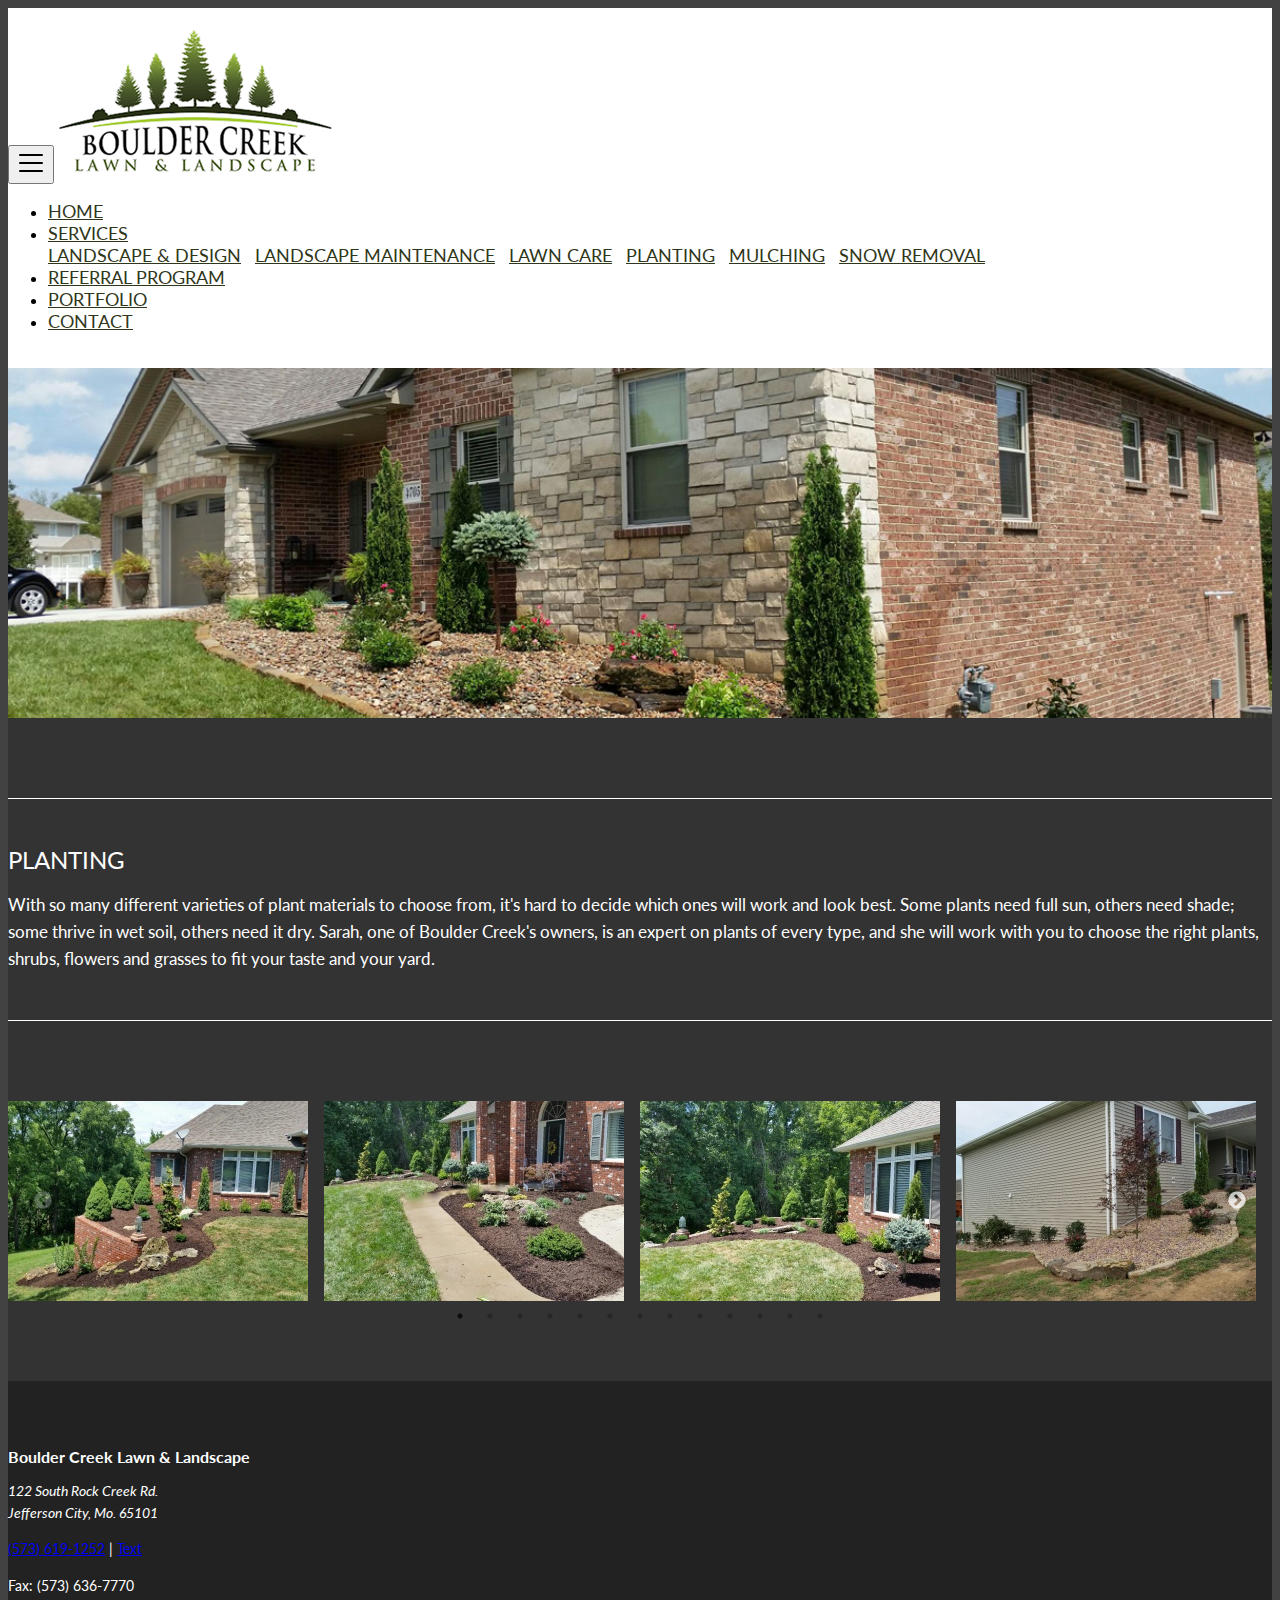
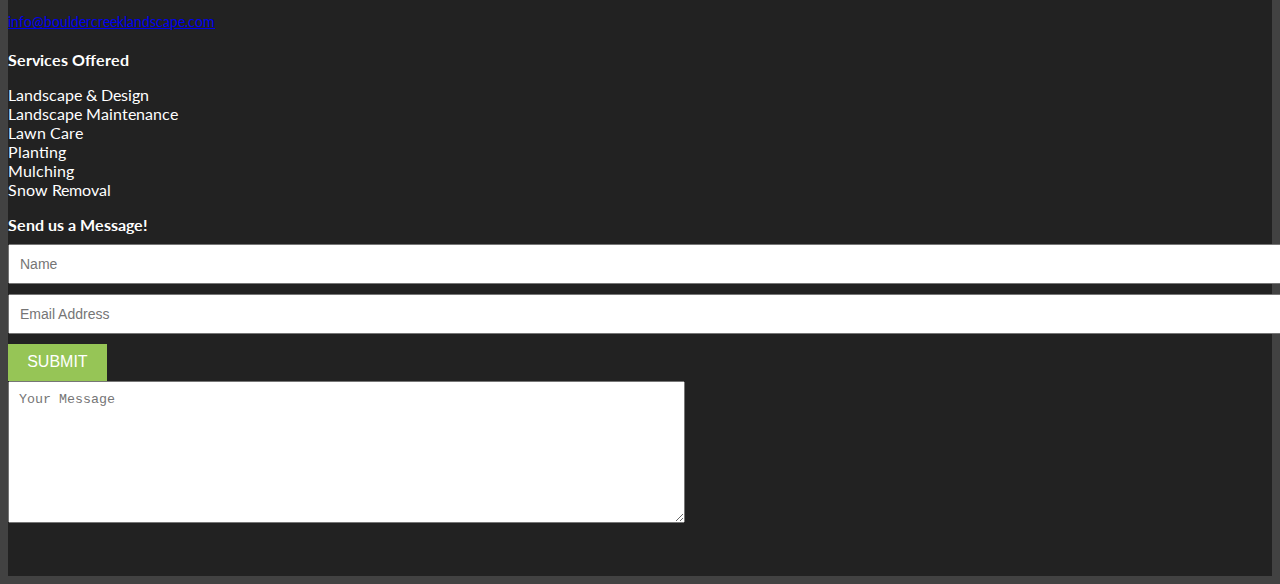
<file: planting.html>
<!DOCTYPE html>
<html lang="en">

  <head>
	<!-- Google Tag Manager -->
	<script>
		(function(w, d, s, l, i) {
			w[l] = w[l] || [];
			w[l].push({ "gtm.start": new Date().getTime(), event: "gtm.js" });
			var f = d.getElementsByTagName(s)[0],
				j = d.createElement(s),
				dl = l != "dataLayer" ? "&l=" + l : "";
			j.async = true;
			j.src = "https://www.googletagmanager.com/gtm.js?id=" + i + dl;
			f.parentNode.insertBefore(j, f);
		})(window, document, "script", "dataLayer", "GTM-5SVXPR7");
	</script>
	<!-- End Google Tag Manager -->
	<meta charset="utf-8" />
	<meta http-equiv="X-UA-Compatible" content="IE=edge" />
	<meta name="viewport" content="width=device-width, initial-scale=1" />

	<title>
		Boulder Creek Landscape
	</title>
	<meta
		name="description"
		content="From landscaping and lawn care and any of your other exterior home services, Boulder Creek Landscape is the best company Jefferson City, MO has to offer!"
	/>
	<link
		href="https://fonts.googleapis.com/css?family=Lato:100,100i,300,300i,400,400i,700,700i,900,900i"
		rel="stylesheet"
	/>
	<link
		rel="stylesheet"
		href="https://maxcdn.bootstrapcdn.com/bootstrap/4.0.0-beta/css/bootstrap.min.css"
		integrity="sha384-/Y6pD6FV/Vv2HJnA6t+vslU6fwYXjCFtcEpHbNJ0lyAFsXTsjBbfaDjzALeQsN6M"
		crossorigin="anonymous"
	/>

	<link href="assets/css/lightbox.css" rel="stylesheet" />
	<link rel="stylesheet" href="assets/main.css" />

	<script src="https://ajax.googleapis.com/ajax/libs/jquery/3.2.1/jquery.min.js"></script>
	<script
		src="https://cdnjs.cloudflare.com/ajax/libs/popper.js/1.11.0/umd/popper.min.js"
		integrity="sha384-b/U6ypiBEHpOf/4+1nzFpr53nxSS+GLCkfwBdFNTxtclqqenISfwAzpKaMNFNmj4"
		crossorigin="anonymous"
	></script>
	<script
		src="https://maxcdn.bootstrapcdn.com/bootstrap/4.0.0-beta/js/bootstrap.min.js"
		integrity="sha384-h0AbiXch4ZDo7tp9hKZ4TsHbi047NrKGLO3SEJAg45jXxnGIfYzk4Si90RDIqNm1"
		crossorigin="anonymous"
	></script>

	<link rel="canonical" href="http://localhost:4000/planting.html" />
	<link rel="alternate" type="application/rss+xml" title="Boulder Creek Landscape" href="/feed.xml"> 
</head>


  <body  class="planting">
<!-- Google Tag Manager (noscript) -->
<noscript><iframe src="https://www.googletagmanager.com/ns.html?id=GTM-5SVXPR7"
  height="0" width="0" style="display:none;visibility:hidden"></iframe></noscript>
  <!-- End Google Tag Manager (noscript) -->
    <header class="site-header" role="banner">
  <div class="container">
    <nav class="navbar navbar-expand-lg">
    <button class="navbar-toggler" type="button" data-toggle="collapse" data-target="#navbarSupportedContent" aria-controls="navbarSupportedContent" aria-expanded="false" aria-label="Toggle navigation">
        <!--<span class="navbar-toggler-icon"></span>-->
        <svg xmlns="http://www.w3.org/2000/svg" viewBox="0 0 30 30" width="30" height="30" focusable="false"><title>Menu</title><path stroke="currentColor" stroke-width="2" stroke-linecap="round" stroke-miterlimit="10" d="M4 7h22M4 15h22M4 23h22"></path></svg>
        </button>
  <a class="navbar-brand" href="#"><img src="assets/images/boulder_logo.png" alt="Boulder Creek Landscape Logo"></a>


<div class="collapse navbar-collapse" id="navbarSupportedContent">
<ul class="navbar-nav mr-auto">
  <li class="nav-item">
    <a class="nav-link" href="/">Home</a>
  </li>
  <li class="nav-item dropdown">
    <a class="nav-link dropdown-toggle" href="#" id="navbarDropdownMenuLink" data-toggle="dropdown" aria-haspopup="true" aria-expanded="false">
      Services
    </a>
    <div class="dropdown-menu" aria-labelledby="navbarDropdownMenuLink"> 
      <a class="dropdown-item" href="landscapedesign.html">Landscape &amp; Design</a>
      <a class="dropdown-item" href="landscapemaintenance.html">Landscape Maintenance</a>
      <a class="dropdown-item" href="lawncare.html">Lawn Care</a>
      <a class="dropdown-item" href="planting.html">Planting</a>
      <a class="dropdown-item" href="mulching.html">Mulching</a>
      <a class="dropdown-item" href="snowremoval.html">Snow Removal</a>
    </div>
  </li>
  <li class="nav-item">
    <a class="nav-link" href="referrals.html">Referral Program</a>
  </li>
  <li class="nav-item">
    <a class="nav-link" href="portfolio.html">Portfolio</a>
  </li>
  <li class="nav-item">
    <a class="nav-link" href="contact.html">Contact</a>
  </li>
</ul>

</div>
</nav>

  </div>

</header>


    <main class="page-content" aria-label="Content">
      <div class="wrapper">
        <div class="container-fluid img-header"></div>
<div class="container-fluid dark">
  <div class="container">
    <div class="row intro">
      <div class="col-md-12">
        <h1>PLANTING</h1>
        <p>With so many different varieties of plant materials to choose from, it's hard to decide which ones will work and look best. Some plants need full sun, others need shade; some thrive in wet soil, others need it dry. Sarah, one of Boulder Creek's owners, is an expert on plants of every type, and she will work with you to choose the right plants, shrubs, flowers and grasses to fit your taste and your yard.</p>
</div>
</div>
<div class="row">
  <div class="col-md-12">
    <div class="planting-slider">
      <a href="assets/images/plantingSlider/1.jpg" data-lightbox="planting"><img src="assets/images/plantingSlider/1t.jpg" alt=""></a>
      <a href="assets/images/plantingSlider/2.jpg" data-lightbox="planting"><img src="assets/images/plantingSlider/2t.jpg" alt=""></a>
      <a href="assets/images/plantingSlider/3.jpg" data-lightbox="planting"><img src="assets/images/plantingSlider/3t.jpg" alt=""></a>
      <a href="assets/images/plantingSlider/4.jpg" data-lightbox="planting"><img src="assets/images/plantingSlider/4t.jpg" alt=""></a>
      <a href="assets/images/plantingSlider/5.jpg" data-lightbox="planting"><img src="assets/images/plantingSlider/5t.jpg" alt=""></a>
      <a href="assets/images/plantingSlider/6.jpg" data-lightbox="planting"><img src="assets/images/plantingSlider/6t.jpg" alt=""></a>
      <a href="assets/images/plantingSlider/7.jpg" data-lightbox="planting"><img src="assets/images/plantingSlider/7t.jpg" alt=""></a>
      <a href="assets/images/plantingSlider/8.jpg" data-lightbox="planting"><img src="assets/images/plantingSlider/8t.jpg" alt=""></a>
      <a href="assets/images/plantingSlider/9.jpg" data-lightbox="planting"><img src="assets/images/plantingSlider/9t.jpg" alt=""></a>
      <a href="assets/images/plantingSlider/10.jpg" data-lightbox="planting"><img src="assets/images/plantingSlider/10t.jpg" alt=""></a>
      <a href="assets/images/plantingSlider/11.jpg" data-lightbox="planting"><img src="assets/images/plantingSlider/11t.jpg" alt=""></a>
      <a href="assets/images/plantingSlider/12.jpg" data-lightbox="planting"><img src="assets/images/plantingSlider/12t.jpg" alt=""></a>
      <a href="assets/images/plantingSlider/13.jpg" data-lightbox="planting"><img src="assets/images/plantingSlider/13t.jpg" alt=""></a>
      <a href="assets/images/plantingSlider/14.jpg" data-lightbox="planting"><img src="assets/images/plantingSlider/14t.jpg" alt=""></a>
      <a href="assets/images/plantingSlider/15.jpg" data-lightbox="planting"><img src="assets/images/plantingSlider/15t.jpg" alt=""></a>
      <a href="assets/images/plantingSlider/16.jpg" data-lightbox="planting"><img src="assets/images/plantingSlider/16t.jpg" alt=""></a>
    </div>
    <script>
    $(document).ready(function(){
      $('.planting-slider').slick({
          dots: true,
          infinite: false,
          speed: 300,
          slidesToShow: 4,
          slidesToScroll: 1,
          responsive: [
            {
              breakpoint: 1024,
              settings: {
                slidesToShow: 3,
                slidesToScroll: 1,
                infinite: true,
                dots: true
              }
            },
            {
              breakpoint: 600,
              settings: {
                slidesToShow: 2,
                slidesToScroll: 1
              }
            },
            {
              breakpoint: 480,
              settings: {
                slidesToShow: 1,
                slidesToScroll: 1
              }
            }
          ]
        });
      });
    </script>
  </div>
</div>
</div>
</div>

      </div>
    </main>

    <footer class="container-fluid">
  <div class="container">
    <div class="row">
  <div class="footer-contactinfo col-md-3">
    <h3>Boulder Creek Lawn &amp; Landscape</h3>

    <p><em>122 South Rock Creek Rd.<br/>
    Jefferson City, Mo. 65101</em></p>

    <p><a href="tel:+15736191252">(573) 619-1252</a> | <a href="sms:+15736191252">Text</a></p>
    <p>Fax: (573) 636-7770</p>

    <p><a href="mailto:info@bouldercreeklandscape.com">info@bouldercreeklandscape.com</a></p>
  </div>
  <div class="footer-services col-md-3">
    <h3>Services Offered</h3>
    <ul>
      
      <li><a href="landscapedesign.html">Landscape &amp; Design</a></li>
      <li><a href="landscapemaintenance.html">Landscape Maintenance</a></li>
      <li><a href="lawncare.html">Lawn Care</a></li>
      <li><a href="planting.html">Planting</a></li>
      <li><a href="mulching.html">Mulching</a></li>
      <li><a href="snowremoval.html">Snow Removal</a></li>
    </ul>
  </div>
  <div class="footer-Form col-md-6">
    <h3>Send us a Message!</h3>
    <!--
    <form class="" action="https://www.enformed.io/kt4jpxsv" method="POST">
      <div class="row">
      <div class="col-md-6">
        <input type="hidden" name="*formname" value="Boulder Creek Contact Form" />
        <input type="hidden" name="*default_email" value="info@bouldercreeklandscape.com"/>
        <input type="hidden" name="*redirect" value="http://www.bouldercreeklandscape.com"/>
        <input type="text" name="Name" placeholder="Name"/>
        <input type="email" name="Email" placeholder="Email Address"/>
        <input type="hidden" name="*reply" />
        <input type="hidden" name="*honeypot" />
        <input type="hidden" name="*subject" value="BoulderCreekLandscape.com Form Submission" />
        <input type="submit" value="Send">
      </div>
      <div class="col-md-6">
        <textarea name="message" rows="8" cols="80" placeholder="Your Message"></textarea>
      </div>
      </div>


    </form>
    -->
    <form accept-charset="UTF-8" action="https://usebasin.com/f/a1f6086f7b32" enctype="multipart/form-data" method="POST" id="invisible-recaptcha-form">
      <div class="row">
        <div class="col-md-6">
          <input type="text" name="Name" placeholder="Name"/>
          <input type="email" id="email" name="email" placeholder="Email Address" required>
          <div class="g-recaptcha" data-sitekey="6Lew3SMUAAAAAJ82QoS7gqOTkRI_dhYrFy1f7Sqy" data-callback="onSubmit" data-badge="inline" data-size="invisible"></div>
	        <button class="btn btn-send">Submit</button>
        </div>
        <div class="col-md-6">
          <textarea rows="8" cols="80" name="message" required placeholder="Your Message"></textarea>
        </div>
      </div>
    </form>
    <script src="https://www.google.com/recaptcha/api.js" async defer></script>
    <script>
      document.getElementById("invisible-recaptcha-form").addEventListener("submit", function(){
        event.preventDefault();
        grecaptcha.reset();
        grecaptcha.execute();
      }, false);
      function onSubmit(token) {
        document.getElementById("invisible-recaptcha-form").submit();
      }
    </script>

  </div>
  </div>
    </div>
</footer>

    <script type="text/javascript" src="assets/js/slick.min.js"></script>
    <script type="text/javascript" src="assets/js/lightbox.js"></script>
    <script>
    $(document).ready(function(){
        $('.home-slider').slick();
      });
    </script>
  </body>

</html>
</file>
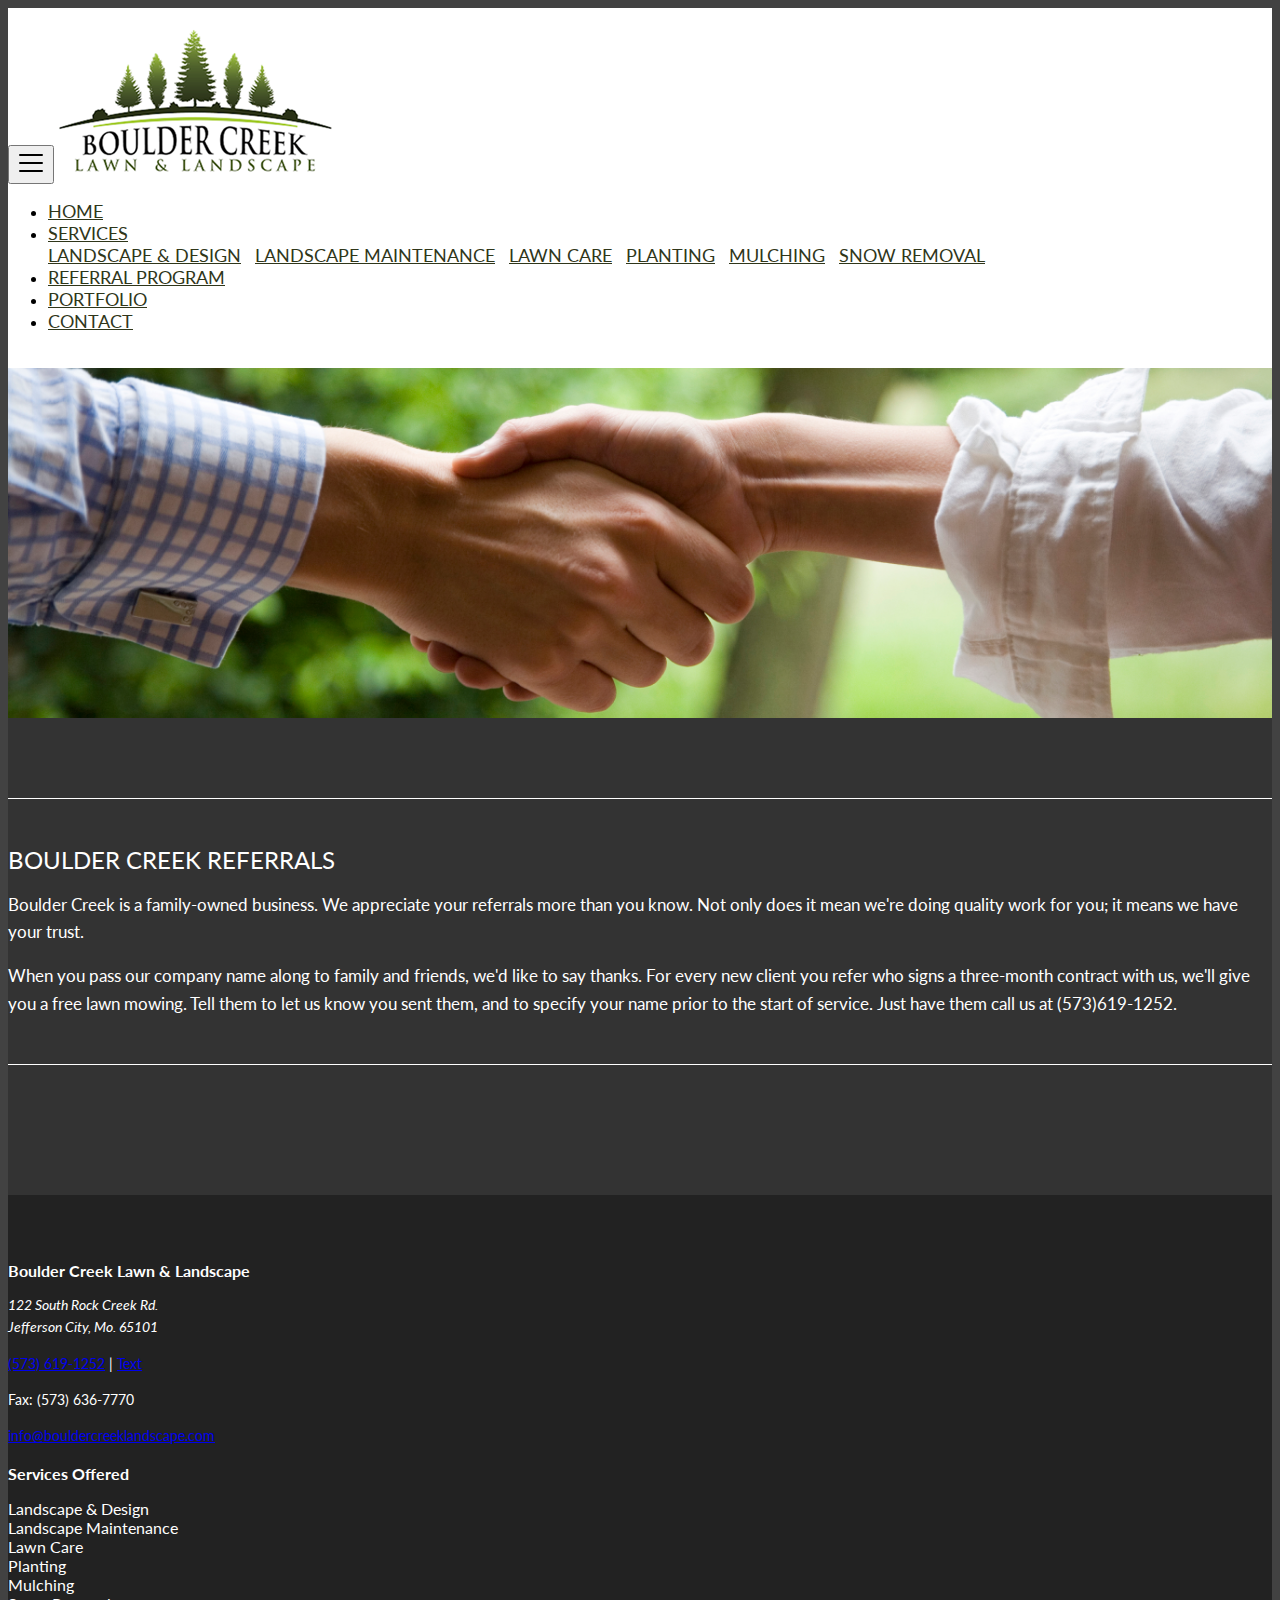
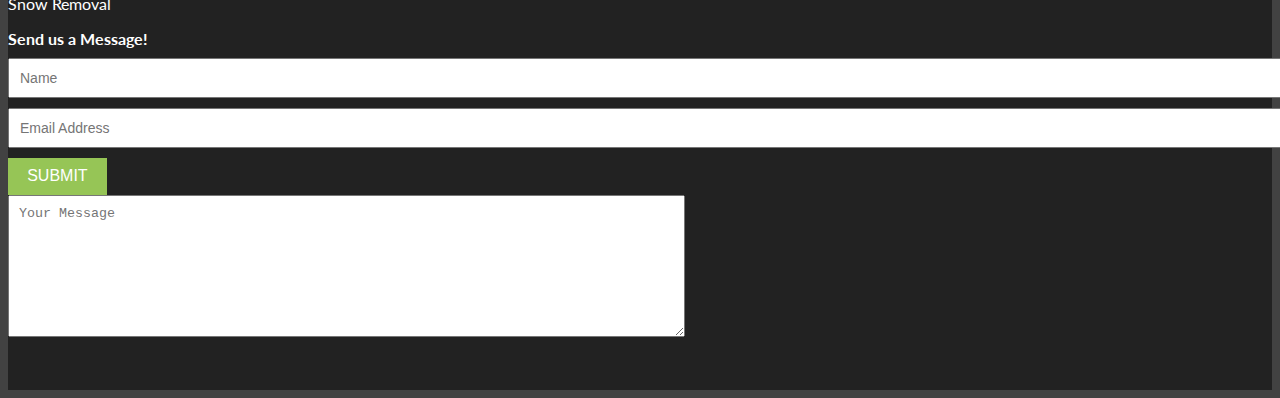
<file: referrals.html>
<!DOCTYPE html>
<html lang="en">

  <head>
	<!-- Google Tag Manager -->
	<script>
		(function(w, d, s, l, i) {
			w[l] = w[l] || [];
			w[l].push({ "gtm.start": new Date().getTime(), event: "gtm.js" });
			var f = d.getElementsByTagName(s)[0],
				j = d.createElement(s),
				dl = l != "dataLayer" ? "&l=" + l : "";
			j.async = true;
			j.src = "https://www.googletagmanager.com/gtm.js?id=" + i + dl;
			f.parentNode.insertBefore(j, f);
		})(window, document, "script", "dataLayer", "GTM-5SVXPR7");
	</script>
	<!-- End Google Tag Manager -->
	<meta charset="utf-8" />
	<meta http-equiv="X-UA-Compatible" content="IE=edge" />
	<meta name="viewport" content="width=device-width, initial-scale=1" />

	<title>
		Boulder Creek Landscape
	</title>
	<meta
		name="description"
		content="From landscaping and lawn care and any of your other exterior home services, Boulder Creek Landscape is the best company Jefferson City, MO has to offer!"
	/>
	<link
		href="https://fonts.googleapis.com/css?family=Lato:100,100i,300,300i,400,400i,700,700i,900,900i"
		rel="stylesheet"
	/>
	<link
		rel="stylesheet"
		href="https://maxcdn.bootstrapcdn.com/bootstrap/4.0.0-beta/css/bootstrap.min.css"
		integrity="sha384-/Y6pD6FV/Vv2HJnA6t+vslU6fwYXjCFtcEpHbNJ0lyAFsXTsjBbfaDjzALeQsN6M"
		crossorigin="anonymous"
	/>

	<link href="assets/css/lightbox.css" rel="stylesheet" />
	<link rel="stylesheet" href="assets/main.css" />

	<script src="https://ajax.googleapis.com/ajax/libs/jquery/3.2.1/jquery.min.js"></script>
	<script
		src="https://cdnjs.cloudflare.com/ajax/libs/popper.js/1.11.0/umd/popper.min.js"
		integrity="sha384-b/U6ypiBEHpOf/4+1nzFpr53nxSS+GLCkfwBdFNTxtclqqenISfwAzpKaMNFNmj4"
		crossorigin="anonymous"
	></script>
	<script
		src="https://maxcdn.bootstrapcdn.com/bootstrap/4.0.0-beta/js/bootstrap.min.js"
		integrity="sha384-h0AbiXch4ZDo7tp9hKZ4TsHbi047NrKGLO3SEJAg45jXxnGIfYzk4Si90RDIqNm1"
		crossorigin="anonymous"
	></script>

	<link rel="canonical" href="http://localhost:4000/referrals.html" />
	<link rel="alternate" type="application/rss+xml" title="Boulder Creek Landscape" href="/feed.xml"> 
</head>


  <body  class="referral">
<!-- Google Tag Manager (noscript) -->
<noscript><iframe src="https://www.googletagmanager.com/ns.html?id=GTM-5SVXPR7"
  height="0" width="0" style="display:none;visibility:hidden"></iframe></noscript>
  <!-- End Google Tag Manager (noscript) -->
    <header class="site-header" role="banner">
  <div class="container">
    <nav class="navbar navbar-expand-lg">
    <button class="navbar-toggler" type="button" data-toggle="collapse" data-target="#navbarSupportedContent" aria-controls="navbarSupportedContent" aria-expanded="false" aria-label="Toggle navigation">
        <!--<span class="navbar-toggler-icon"></span>-->
        <svg xmlns="http://www.w3.org/2000/svg" viewBox="0 0 30 30" width="30" height="30" focusable="false"><title>Menu</title><path stroke="currentColor" stroke-width="2" stroke-linecap="round" stroke-miterlimit="10" d="M4 7h22M4 15h22M4 23h22"></path></svg>
        </button>
  <a class="navbar-brand" href="#"><img src="assets/images/boulder_logo.png" alt="Boulder Creek Landscape Logo"></a>


<div class="collapse navbar-collapse" id="navbarSupportedContent">
<ul class="navbar-nav mr-auto">
  <li class="nav-item">
    <a class="nav-link" href="/">Home</a>
  </li>
  <li class="nav-item dropdown">
    <a class="nav-link dropdown-toggle" href="#" id="navbarDropdownMenuLink" data-toggle="dropdown" aria-haspopup="true" aria-expanded="false">
      Services
    </a>
    <div class="dropdown-menu" aria-labelledby="navbarDropdownMenuLink"> 
      <a class="dropdown-item" href="landscapedesign.html">Landscape &amp; Design</a>
      <a class="dropdown-item" href="landscapemaintenance.html">Landscape Maintenance</a>
      <a class="dropdown-item" href="lawncare.html">Lawn Care</a>
      <a class="dropdown-item" href="planting.html">Planting</a>
      <a class="dropdown-item" href="mulching.html">Mulching</a>
      <a class="dropdown-item" href="snowremoval.html">Snow Removal</a>
    </div>
  </li>
  <li class="nav-item">
    <a class="nav-link" href="referrals.html">Referral Program</a>
  </li>
  <li class="nav-item">
    <a class="nav-link" href="portfolio.html">Portfolio</a>
  </li>
  <li class="nav-item">
    <a class="nav-link" href="contact.html">Contact</a>
  </li>
</ul>

</div>
</nav>

  </div>

</header>


    <main class="page-content" aria-label="Content">
      <div class="wrapper">
        <div class="container-fluid img-header"></div>
<div class="container-fluid dark">
  <div class="container">
    <div class="row intro">
      <div class="col-md-12">
        <h1>BOULDER CREEK REFERRALS</h1>

<p>Boulder Creek is a family-owned business. We appreciate your referrals more than you know. Not only does it mean we're doing quality work for you; it means we have your trust. </p>

<p>When you pass our company name along to family and friends, we'd like to say thanks. For every new client you refer who signs a three-month contract with us, we'll give you a free lawn mowing. Tell them to let us know you sent them, and to specify your name prior to the start of service. Just have them call us at (573)619-1252.</p>

</div>
</div>
</div>
</div>

      </div>
    </main>

    <footer class="container-fluid">
  <div class="container">
    <div class="row">
  <div class="footer-contactinfo col-md-3">
    <h3>Boulder Creek Lawn &amp; Landscape</h3>

    <p><em>122 South Rock Creek Rd.<br/>
    Jefferson City, Mo. 65101</em></p>

    <p><a href="tel:+15736191252">(573) 619-1252</a> | <a href="sms:+15736191252">Text</a></p>
    <p>Fax: (573) 636-7770</p>

    <p><a href="mailto:info@bouldercreeklandscape.com">info@bouldercreeklandscape.com</a></p>
  </div>
  <div class="footer-services col-md-3">
    <h3>Services Offered</h3>
    <ul>
      
      <li><a href="landscapedesign.html">Landscape &amp; Design</a></li>
      <li><a href="landscapemaintenance.html">Landscape Maintenance</a></li>
      <li><a href="lawncare.html">Lawn Care</a></li>
      <li><a href="planting.html">Planting</a></li>
      <li><a href="mulching.html">Mulching</a></li>
      <li><a href="snowremoval.html">Snow Removal</a></li>
    </ul>
  </div>
  <div class="footer-Form col-md-6">
    <h3>Send us a Message!</h3>
    <!--
    <form class="" action="https://www.enformed.io/kt4jpxsv" method="POST">
      <div class="row">
      <div class="col-md-6">
        <input type="hidden" name="*formname" value="Boulder Creek Contact Form" />
        <input type="hidden" name="*default_email" value="info@bouldercreeklandscape.com"/>
        <input type="hidden" name="*redirect" value="http://www.bouldercreeklandscape.com"/>
        <input type="text" name="Name" placeholder="Name"/>
        <input type="email" name="Email" placeholder="Email Address"/>
        <input type="hidden" name="*reply" />
        <input type="hidden" name="*honeypot" />
        <input type="hidden" name="*subject" value="BoulderCreekLandscape.com Form Submission" />
        <input type="submit" value="Send">
      </div>
      <div class="col-md-6">
        <textarea name="message" rows="8" cols="80" placeholder="Your Message"></textarea>
      </div>
      </div>


    </form>
    -->
    <form accept-charset="UTF-8" action="https://usebasin.com/f/a1f6086f7b32" enctype="multipart/form-data" method="POST" id="invisible-recaptcha-form">
      <div class="row">
        <div class="col-md-6">
          <input type="text" name="Name" placeholder="Name"/>
          <input type="email" id="email" name="email" placeholder="Email Address" required>
          <div class="g-recaptcha" data-sitekey="6Lew3SMUAAAAAJ82QoS7gqOTkRI_dhYrFy1f7Sqy" data-callback="onSubmit" data-badge="inline" data-size="invisible"></div>
	        <button class="btn btn-send">Submit</button>
        </div>
        <div class="col-md-6">
          <textarea rows="8" cols="80" name="message" required placeholder="Your Message"></textarea>
        </div>
      </div>
    </form>
    <script src="https://www.google.com/recaptcha/api.js" async defer></script>
    <script>
      document.getElementById("invisible-recaptcha-form").addEventListener("submit", function(){
        event.preventDefault();
        grecaptcha.reset();
        grecaptcha.execute();
      }, false);
      function onSubmit(token) {
        document.getElementById("invisible-recaptcha-form").submit();
      }
    </script>

  </div>
  </div>
    </div>
</footer>

    <script type="text/javascript" src="assets/js/slick.min.js"></script>
    <script type="text/javascript" src="assets/js/lightbox.js"></script>
    <script>
    $(document).ready(function(){
        $('.home-slider').slick();
      });
    </script>
  </body>

</html>
</file>
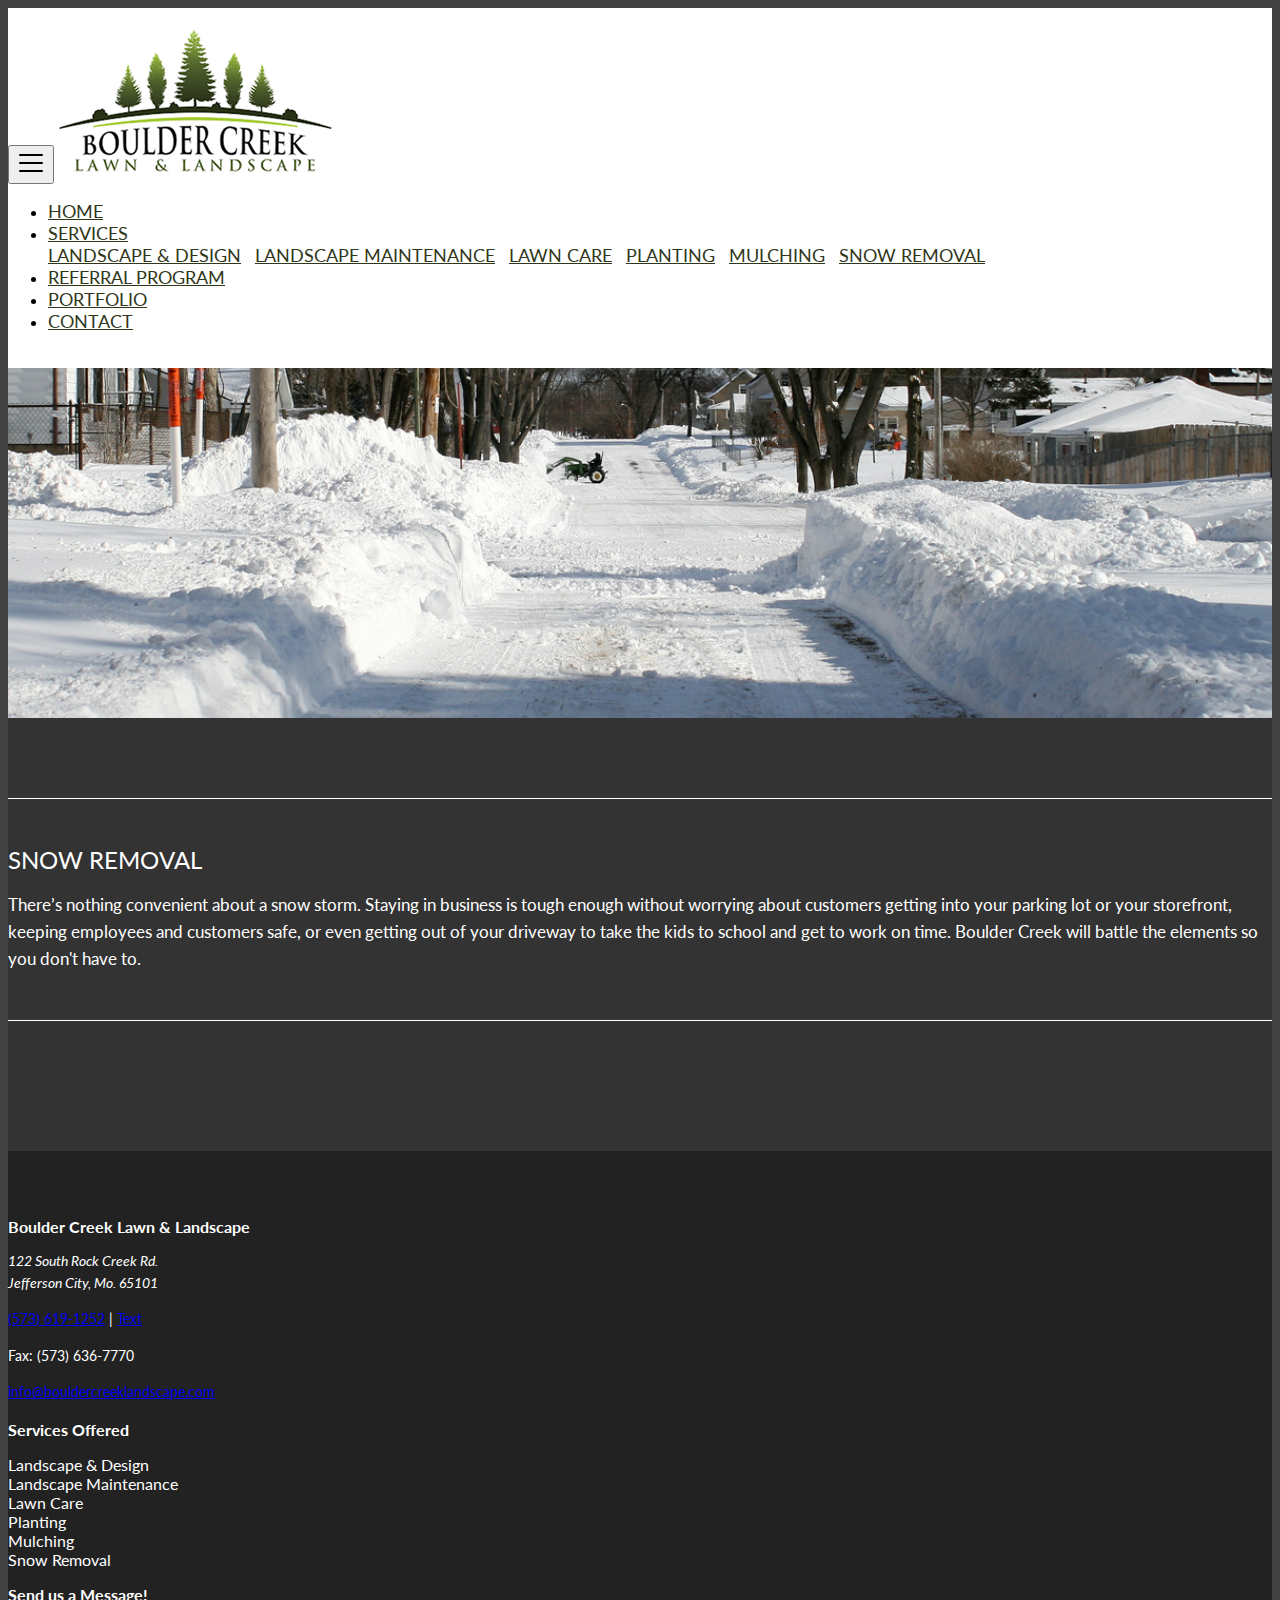
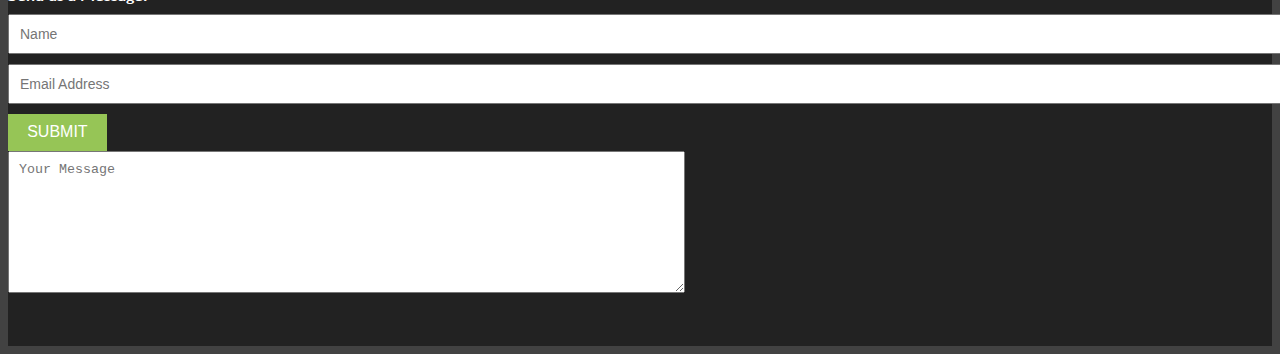
<file: snowremoval.html>
<!DOCTYPE html>
<html lang="en">

  <head>
	<!-- Google Tag Manager -->
	<script>
		(function(w, d, s, l, i) {
			w[l] = w[l] || [];
			w[l].push({ "gtm.start": new Date().getTime(), event: "gtm.js" });
			var f = d.getElementsByTagName(s)[0],
				j = d.createElement(s),
				dl = l != "dataLayer" ? "&l=" + l : "";
			j.async = true;
			j.src = "https://www.googletagmanager.com/gtm.js?id=" + i + dl;
			f.parentNode.insertBefore(j, f);
		})(window, document, "script", "dataLayer", "GTM-5SVXPR7");
	</script>
	<!-- End Google Tag Manager -->
	<meta charset="utf-8" />
	<meta http-equiv="X-UA-Compatible" content="IE=edge" />
	<meta name="viewport" content="width=device-width, initial-scale=1" />

	<title>
		Boulder Creek Landscape
	</title>
	<meta
		name="description"
		content="From landscaping and lawn care and any of your other exterior home services, Boulder Creek Landscape is the best company Jefferson City, MO has to offer!"
	/>
	<link
		href="https://fonts.googleapis.com/css?family=Lato:100,100i,300,300i,400,400i,700,700i,900,900i"
		rel="stylesheet"
	/>
	<link
		rel="stylesheet"
		href="https://maxcdn.bootstrapcdn.com/bootstrap/4.0.0-beta/css/bootstrap.min.css"
		integrity="sha384-/Y6pD6FV/Vv2HJnA6t+vslU6fwYXjCFtcEpHbNJ0lyAFsXTsjBbfaDjzALeQsN6M"
		crossorigin="anonymous"
	/>

	<link href="assets/css/lightbox.css" rel="stylesheet" />
	<link rel="stylesheet" href="assets/main.css" />

	<script src="https://ajax.googleapis.com/ajax/libs/jquery/3.2.1/jquery.min.js"></script>
	<script
		src="https://cdnjs.cloudflare.com/ajax/libs/popper.js/1.11.0/umd/popper.min.js"
		integrity="sha384-b/U6ypiBEHpOf/4+1nzFpr53nxSS+GLCkfwBdFNTxtclqqenISfwAzpKaMNFNmj4"
		crossorigin="anonymous"
	></script>
	<script
		src="https://maxcdn.bootstrapcdn.com/bootstrap/4.0.0-beta/js/bootstrap.min.js"
		integrity="sha384-h0AbiXch4ZDo7tp9hKZ4TsHbi047NrKGLO3SEJAg45jXxnGIfYzk4Si90RDIqNm1"
		crossorigin="anonymous"
	></script>

	<link rel="canonical" href="http://localhost:4000/snowremoval.html" />
	<link rel="alternate" type="application/rss+xml" title="Boulder Creek Landscape" href="/feed.xml"> 
</head>


  <body  class="snowremoval">
<!-- Google Tag Manager (noscript) -->
<noscript><iframe src="https://www.googletagmanager.com/ns.html?id=GTM-5SVXPR7"
  height="0" width="0" style="display:none;visibility:hidden"></iframe></noscript>
  <!-- End Google Tag Manager (noscript) -->
    <header class="site-header" role="banner">
  <div class="container">
    <nav class="navbar navbar-expand-lg">
    <button class="navbar-toggler" type="button" data-toggle="collapse" data-target="#navbarSupportedContent" aria-controls="navbarSupportedContent" aria-expanded="false" aria-label="Toggle navigation">
        <!--<span class="navbar-toggler-icon"></span>-->
        <svg xmlns="http://www.w3.org/2000/svg" viewBox="0 0 30 30" width="30" height="30" focusable="false"><title>Menu</title><path stroke="currentColor" stroke-width="2" stroke-linecap="round" stroke-miterlimit="10" d="M4 7h22M4 15h22M4 23h22"></path></svg>
        </button>
  <a class="navbar-brand" href="#"><img src="assets/images/boulder_logo.png" alt="Boulder Creek Landscape Logo"></a>


<div class="collapse navbar-collapse" id="navbarSupportedContent">
<ul class="navbar-nav mr-auto">
  <li class="nav-item">
    <a class="nav-link" href="/">Home</a>
  </li>
  <li class="nav-item dropdown">
    <a class="nav-link dropdown-toggle" href="#" id="navbarDropdownMenuLink" data-toggle="dropdown" aria-haspopup="true" aria-expanded="false">
      Services
    </a>
    <div class="dropdown-menu" aria-labelledby="navbarDropdownMenuLink"> 
      <a class="dropdown-item" href="landscapedesign.html">Landscape &amp; Design</a>
      <a class="dropdown-item" href="landscapemaintenance.html">Landscape Maintenance</a>
      <a class="dropdown-item" href="lawncare.html">Lawn Care</a>
      <a class="dropdown-item" href="planting.html">Planting</a>
      <a class="dropdown-item" href="mulching.html">Mulching</a>
      <a class="dropdown-item" href="snowremoval.html">Snow Removal</a>
    </div>
  </li>
  <li class="nav-item">
    <a class="nav-link" href="referrals.html">Referral Program</a>
  </li>
  <li class="nav-item">
    <a class="nav-link" href="portfolio.html">Portfolio</a>
  </li>
  <li class="nav-item">
    <a class="nav-link" href="contact.html">Contact</a>
  </li>
</ul>

</div>
</nav>

  </div>

</header>


    <main class="page-content" aria-label="Content">
      <div class="wrapper">
        <div class="container-fluid img-header"></div>
<div class="container-fluid dark">
  <div class="container">
    <div class="row intro">
      <div class="col-md-12">
        <h1>SNOW REMOVAL</h1>
        <p>There’s nothing convenient about a snow storm. Staying in business is tough enough without worrying about customers getting into your parking lot or your storefront, keeping employees and customers safe, or even getting out of your driveway to take the kids to school and get to work on time. Boulder Creek will battle the elements so you don't have to. 
        </p>
      </div>
    </div>
  </div>
</div>

      </div>
    </main>

    <footer class="container-fluid">
  <div class="container">
    <div class="row">
  <div class="footer-contactinfo col-md-3">
    <h3>Boulder Creek Lawn &amp; Landscape</h3>

    <p><em>122 South Rock Creek Rd.<br/>
    Jefferson City, Mo. 65101</em></p>

    <p><a href="tel:+15736191252">(573) 619-1252</a> | <a href="sms:+15736191252">Text</a></p>
    <p>Fax: (573) 636-7770</p>

    <p><a href="mailto:info@bouldercreeklandscape.com">info@bouldercreeklandscape.com</a></p>
  </div>
  <div class="footer-services col-md-3">
    <h3>Services Offered</h3>
    <ul>
      
      <li><a href="landscapedesign.html">Landscape &amp; Design</a></li>
      <li><a href="landscapemaintenance.html">Landscape Maintenance</a></li>
      <li><a href="lawncare.html">Lawn Care</a></li>
      <li><a href="planting.html">Planting</a></li>
      <li><a href="mulching.html">Mulching</a></li>
      <li><a href="snowremoval.html">Snow Removal</a></li>
    </ul>
  </div>
  <div class="footer-Form col-md-6">
    <h3>Send us a Message!</h3>
    <!--
    <form class="" action="https://www.enformed.io/kt4jpxsv" method="POST">
      <div class="row">
      <div class="col-md-6">
        <input type="hidden" name="*formname" value="Boulder Creek Contact Form" />
        <input type="hidden" name="*default_email" value="info@bouldercreeklandscape.com"/>
        <input type="hidden" name="*redirect" value="http://www.bouldercreeklandscape.com"/>
        <input type="text" name="Name" placeholder="Name"/>
        <input type="email" name="Email" placeholder="Email Address"/>
        <input type="hidden" name="*reply" />
        <input type="hidden" name="*honeypot" />
        <input type="hidden" name="*subject" value="BoulderCreekLandscape.com Form Submission" />
        <input type="submit" value="Send">
      </div>
      <div class="col-md-6">
        <textarea name="message" rows="8" cols="80" placeholder="Your Message"></textarea>
      </div>
      </div>


    </form>
    -->
    <form accept-charset="UTF-8" action="https://usebasin.com/f/a1f6086f7b32" enctype="multipart/form-data" method="POST" id="invisible-recaptcha-form">
      <div class="row">
        <div class="col-md-6">
          <input type="text" name="Name" placeholder="Name"/>
          <input type="email" id="email" name="email" placeholder="Email Address" required>
          <div class="g-recaptcha" data-sitekey="6Lew3SMUAAAAAJ82QoS7gqOTkRI_dhYrFy1f7Sqy" data-callback="onSubmit" data-badge="inline" data-size="invisible"></div>
	        <button class="btn btn-send">Submit</button>
        </div>
        <div class="col-md-6">
          <textarea rows="8" cols="80" name="message" required placeholder="Your Message"></textarea>
        </div>
      </div>
    </form>
    <script src="https://www.google.com/recaptcha/api.js" async defer></script>
    <script>
      document.getElementById("invisible-recaptcha-form").addEventListener("submit", function(){
        event.preventDefault();
        grecaptcha.reset();
        grecaptcha.execute();
      }, false);
      function onSubmit(token) {
        document.getElementById("invisible-recaptcha-form").submit();
      }
    </script>

  </div>
  </div>
    </div>
</footer>

    <script type="text/javascript" src="assets/js/slick.min.js"></script>
    <script type="text/javascript" src="assets/js/lightbox.js"></script>
    <script>
    $(document).ready(function(){
        $('.home-slider').slick();
      });
    </script>
  </body>

</html>
</file>
<file: assets/main.css>
@charset "UTF-8";
/* Slider */
.slick-slider { position: relative; display: block; box-sizing: border-box; -webkit-touch-callout: none; -webkit-user-select: none; -khtml-user-select: none; -moz-user-select: none; -ms-user-select: none; user-select: none; -ms-touch-action: pan-y; touch-action: pan-y; -webkit-tap-highlight-color: transparent; }

.slick-list { position: relative; overflow: hidden; display: block; margin: 0; padding: 0; }

.slick-list:focus { outline: none; }

.slick-list.dragging { cursor: pointer; cursor: hand; }

.slick-slider .slick-track, .slick-slider .slick-list { -webkit-transform: translate3d(0, 0, 0); -moz-transform: translate3d(0, 0, 0); -ms-transform: translate3d(0, 0, 0); -o-transform: translate3d(0, 0, 0); transform: translate3d(0, 0, 0); }

.slick-track { position: relative; left: 0; top: 0; display: block; margin-left: auto; margin-right: auto; }

.slick-track:before, .slick-track:after { content: ""; display: table; }

.slick-track:after { clear: both; }

.slick-loading .slick-track { visibility: hidden; }

.slick-slide { float: left; height: 100%; min-height: 1px; display: none; }

[dir="rtl"] .slick-slide { float: right; }

.slick-slide img { display: block; }

.slick-slide.slick-loading img { display: none; }

.slick-slide.dragging img { pointer-events: none; }

.slick-initialized .slick-slide { display: block; }

.slick-loading .slick-slide { visibility: hidden; }

.slick-vertical .slick-slide { display: block; height: auto; border: 1px solid transparent; }

.slick-arrow.slick-hidden { display: none; }

/* Slider */
.slick-loading .slick-list { background: #fff url("./ajax-loader.gif") center center no-repeat; }

/* Icons */
@font-face { font-family: "slick"; src: url("./fonts/slick.eot"); src: url("./fonts/slick.eot?#iefix") format("embedded-opentype"), url("./fonts/slick.woff") format("woff"), url("./fonts/slick.ttf") format("truetype"), url("./fonts/slick.svg#slick") format("svg"); font-weight: normal; font-style: normal; }

/* Arrows */
.slick-prev, .slick-next { position: absolute; display: block; height: 20px; width: 20px; line-height: 0px; font-size: 0px; cursor: pointer; background: transparent; color: transparent; top: 50%; -webkit-transform: translate(0, -50%); -ms-transform: translate(0, -50%); transform: translate(0, -50%); padding: 0; border: none; outline: none; }

.slick-prev:hover, .slick-prev:focus, .slick-next:hover, .slick-next:focus { outline: none; background: transparent; color: transparent; }

.slick-prev:hover:before, .slick-prev:focus:before, .slick-next:hover:before, .slick-next:focus:before { opacity: 1; }

.slick-prev.slick-disabled:before, .slick-next.slick-disabled:before { opacity: 0.25; }

.slick-prev:before, .slick-next:before { font-family: "slick"; font-size: 20px; line-height: 1; color: white; opacity: 0.75; -webkit-font-smoothing: antialiased; -moz-osx-font-smoothing: grayscale; }

.slick-prev { left: -25px; }

[dir="rtl"] .slick-prev { left: auto; right: -25px; }

.slick-prev:before { content: "←"; }

[dir="rtl"] .slick-prev:before { content: "→"; }

.slick-next { right: -25px; }

[dir="rtl"] .slick-next { left: -25px; right: auto; }

.slick-next:before { content: "→"; }

[dir="rtl"] .slick-next:before { content: "←"; }

/* Dots */
.slick-dotted.slick-slider { margin-bottom: 30px; }

.slick-dots { position: absolute; bottom: -25px; list-style: none; display: block; text-align: center; padding: 0; margin: 0; width: 100%; }

.slick-dots li { position: relative; display: inline-block; height: 20px; width: 20px; margin: 0 5px; padding: 0; cursor: pointer; }

.slick-dots li button { border: 0; background: transparent; display: block; height: 20px; width: 20px; outline: none; line-height: 0px; font-size: 0px; color: transparent; padding: 5px; cursor: pointer; }

.slick-dots li button:hover, .slick-dots li button:focus { outline: none; }

.slick-dots li button:hover:before, .slick-dots li button:focus:before { opacity: 1; }

.slick-dots li button:before { position: absolute; top: 0; left: 0; content: "•"; width: 20px; height: 20px; font-family: "slick"; font-size: 6px; line-height: 20px; text-align: center; color: black; opacity: 0.25; -webkit-font-smoothing: antialiased; -moz-osx-font-smoothing: grayscale; }

.slick-dots li.slick-active button:before { color: black; opacity: 0.75; }

body { background-color: #424242; font-family: Lato, helvetica, arial, sans-serif; -webkit-font-smoothing: antialiased; }

.dark { color: #fff; background-color: #333; padding-top: 80px; padding-bottom: 50px; }

p { font-size: 17px; line-height: 1.6; }

.img-header { height: 350px; }

.lawnmowing .img-header { background-image: url("../assets/images/lawnmowing_lg.jpg"); background-repeat: no-repeat; background-size: cover; background-position: center; }

.referral .img-header { background-image: url("../assets/images/referral.jpg"); background-repeat: no-repeat; background-size: cover; background-position: center; }

.landscapedesign .img-header { background-image: url("../assets/images/landscape_banner.jpg"); background-repeat: no-repeat; background-size: cover; background-position: center; }

.landscapemaintenance .img-header { background-image: url("../assets/images/lawncare_lg.jpg"); background-repeat: no-repeat; background-size: cover; background-position: center; }

.mulching .img-header { background-image: url("../assets/images/mulching_banner.jpg"); background-repeat: no-repeat; background-size: cover; background-position: center; }

.planting .img-header { background-image: url("../assets/images/planting_banner.jpg"); background-repeat: no-repeat; background-size: cover; background-position: center; }

.snowremoval .img-header { background-image: url("../assets/images/snowremoval_lg.jpg"); background-repeat: no-repeat; background-size: cover; background-position: center; }

.contact .img-header { background-image: url("../assets/images/contact.jpg"); background-repeat: no-repeat; background-size: cover; background-position: center; }

.landscape_subitem { text-transform: uppercase; display: flex; align-items: center; justify-content: center; text-align: center; height: 400px; font-size: 30px; text-shadow: 0 1px 4px rgba(0, 0, 0, 0.8); font-weight: bold; }

.landscape_subitem.softscape { background-image: url("../assets/images/softscapeBG.jpg"); background-repeat: no-repeat; background-size: cover; background-position: center; }

.landscape_subitem.hardscape { background-image: url("../assets/images/hardscapeBG.jpg"); background-repeat: no-repeat; background-size: cover; background-position: center; }

.sub-item { display: flex; align-items: center; justify-content: center; width: 100%; height: 250px; margin: 40px 0; }

.sub-item h3 { text-transform: uppercase; color: #fff; text-align: center; font-weight: bold; font-size: 26px; line-height: 36px; }

.sub-item.lawnmaint_bg { background-image: url("../assets/images/lawnmaint_subBG.jpg"); background-repeat: no-repeat; background-size: cover; background-position: center; }

.sub-item.landscape_bg { background-image: url("../assets/images/landscape_subBG.jpg"); background-repeat: no-repeat; background-size: cover; background-position: center; }

.sub-item.landscapemaint_bg { background-image: url("../assets/images/landscapemaint_subBG.jpg"); background-repeat: no-repeat; background-size: cover; background-position: center; }

@media screen and (max-width: 480px) { .sub-item { margin: 40px 0; } }

.landscapemaintenance h5 { margin-top: 30px; margin-bottom: 10px; font-weight: bold; }

a h4 { color: white; text-decoration: none; }

.grecaptcha-badge { display: none; }

.site-header { display: flex; width: 100%; background-color: #fff; padding-top: 20px; padding-bottom: 20px; }

.navbar-brand { margin-right: 100px; }

.nav-link, .dropdown-item { font-family: 'Lato', sans-serif; text-transform: uppercase; font-size: 18px; margin-right: 10px; color: #2f361a; }

.nav-link:hover, .dropdown-item:hover { color: #759036; }

@media screen and (max-width: 1200px) { .navbar-brand { margin-right: 50px; }
  .navbar-brand img { width: 200px; }
  .nav-link, .dropdown-item { font-size: 16px; } }

footer { background-color: #222; color: #fff; padding-top: 50px; padding-bottom: 50px; }

footer h3 { font-size: 16px; font-weight: bold; margin-bottom: 10px; }

footer p { font-size: 14px; }

footer input[type="text"], footer input[type="email"] { width: 100%; margin-bottom: 10px; padding: 10px; font-size: 14px; }

footer input[type="submit"] { background-color: #96c556; color: #fff; text-transform: uppercase; border: 0; padding: .6em 1.2em; font-size: 16px; }

footer textarea { max-width: 100%; padding: 10px; }

footer ul { padding: 0; }

footer li { list-style: none; }

footer li a { color: #fff; text-decoration: none; }

.btn-send { background-color: #96c556; color: #fff; text-transform: uppercase; border: 0; padding: .6em 1.2em; font-size: 16px; }

.slide { color: #fff; min-height: 400px; display: flex; align-items: center; justify-content: center; }

.slide--lawn-mowing { background-image: url("../assets/images/lawnmowing_lg.jpg"); background-repeat: no-repeat; background-size: cover; background-position: center; }

.slide--landscape { background-image: url("../assets/images/landscape_lg.jpg"); background-repeat: no-repeat; background-size: cover; background-position: center; }

.slide--lawn-care { background-image: url("../assets/images/lawncare_lg.jpg"); background-repeat: no-repeat; background-size: cover; background-position: center; }

.slide--planting { background-image: url("../assets/images/planting_lg.jpg"); background-repeat: no-repeat; background-size: cover; background-position: center; }

.slide--mulching { background-image: url("../assets/images/mulching_lg.jpg"); background-repeat: no-repeat; background-size: cover; background-position: center; }

.slide--snow-removal { background-image: url("../assets/images/snowremoval_lg.jpg"); background-repeat: no-repeat; background-size: cover; background-position: center; }

.slide-content { display: flex; width: 100%; height: 100%; min-height: 400px; flex-direction: column; align-items: center; justify-content: center; }

.slide-content h3 { font-size: 66px; font-weight: bold; text-shadow: black 0px 2px 5px; background-color: rgba(0, 0, 0, 0.0470588); }

.slick-next { right: 25px; z-index: 1000; }

.slick-prev { left: 25px; z-index: 1000; }

.intro { margin-bottom: 80px; border-top: 1px solid #fff; border-bottom: 1px solid #fff; padding-top: 30px; padding-bottom: 30px; }

.intro h1 { font-size: 24px; font-weight: normal; margin-bottom: 10px; }

.intro h3 { font-size: 17px; font-weight: bold; margin-bottom: 10px; }

.intro h3 a { color: #fff; text-decoration: none; }

.mission { padding-top: 80px; padding-bottom: 50px; color: #fff; }

.mission h3 { font-size: 24px; margin-bottom: 10px; }

.mission p { font-size: 14px; }

/*# sourceMappingURL=main.css.map */
</file>
